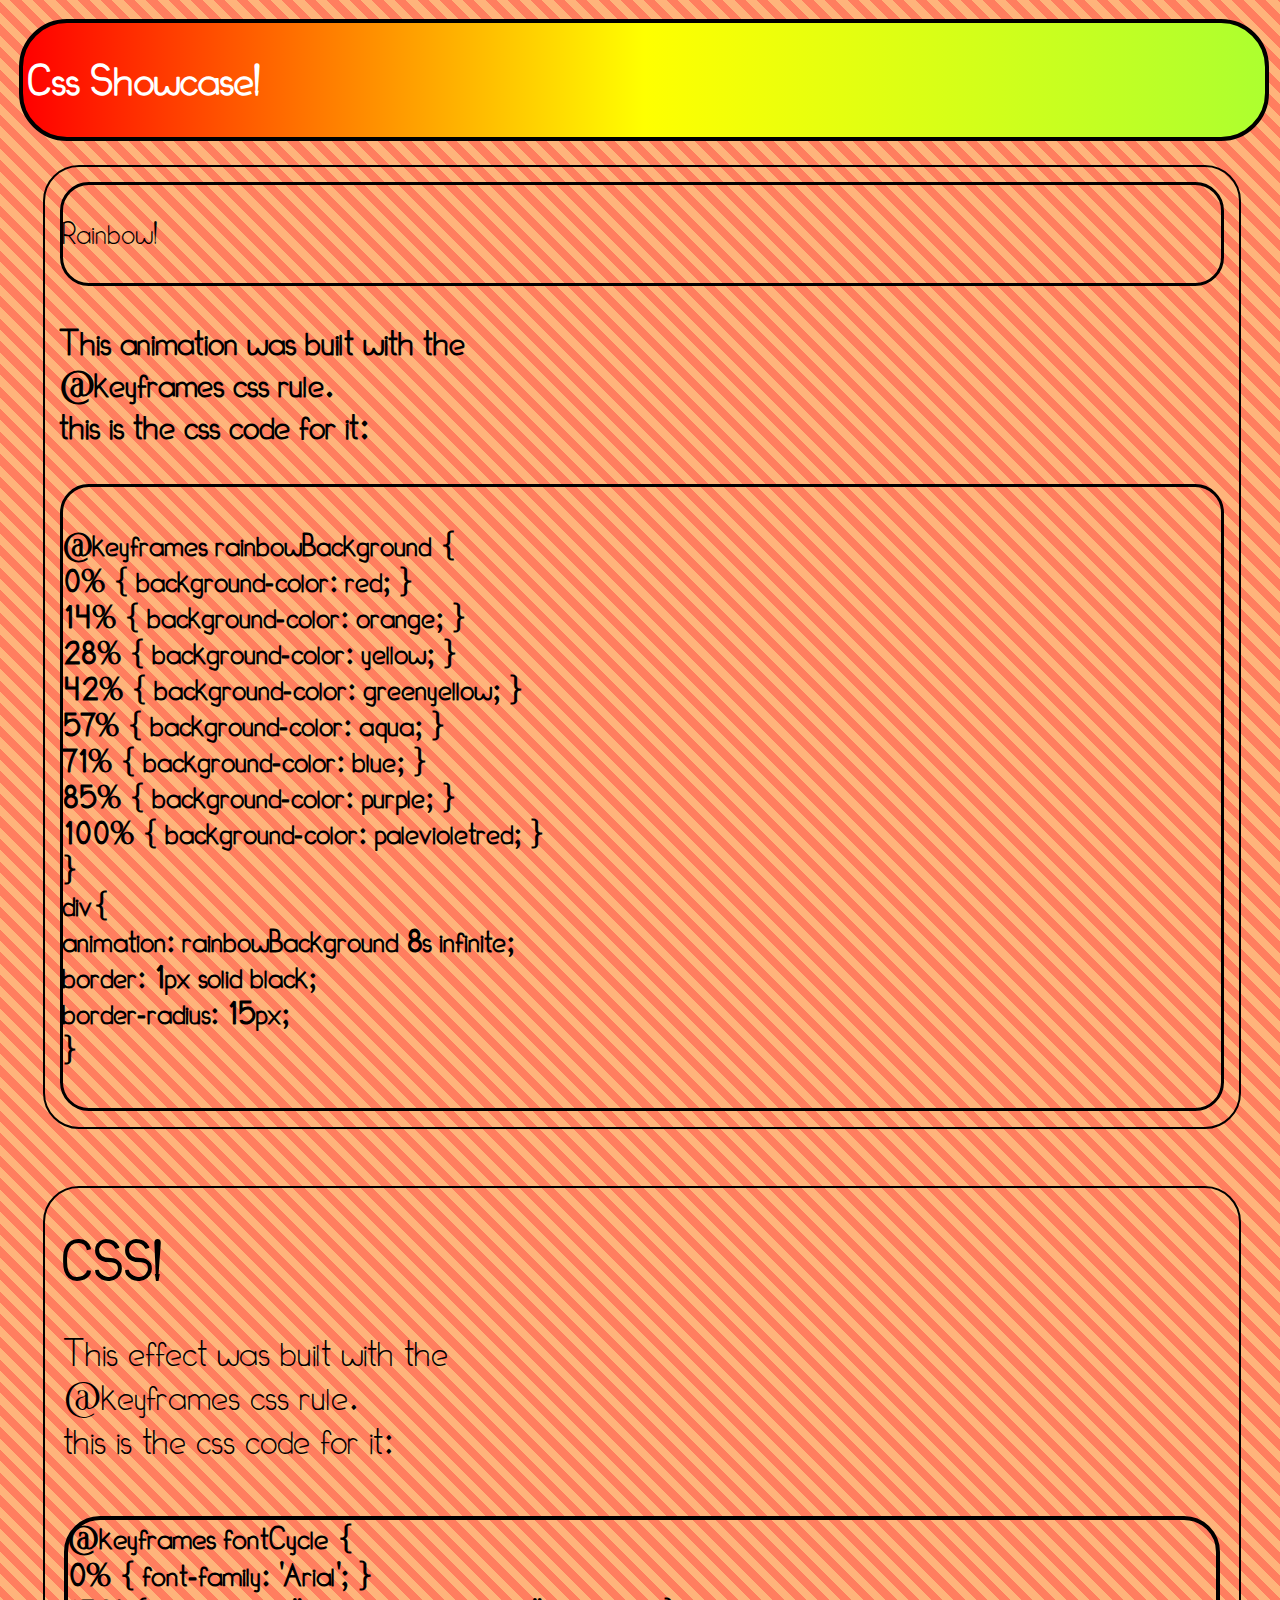
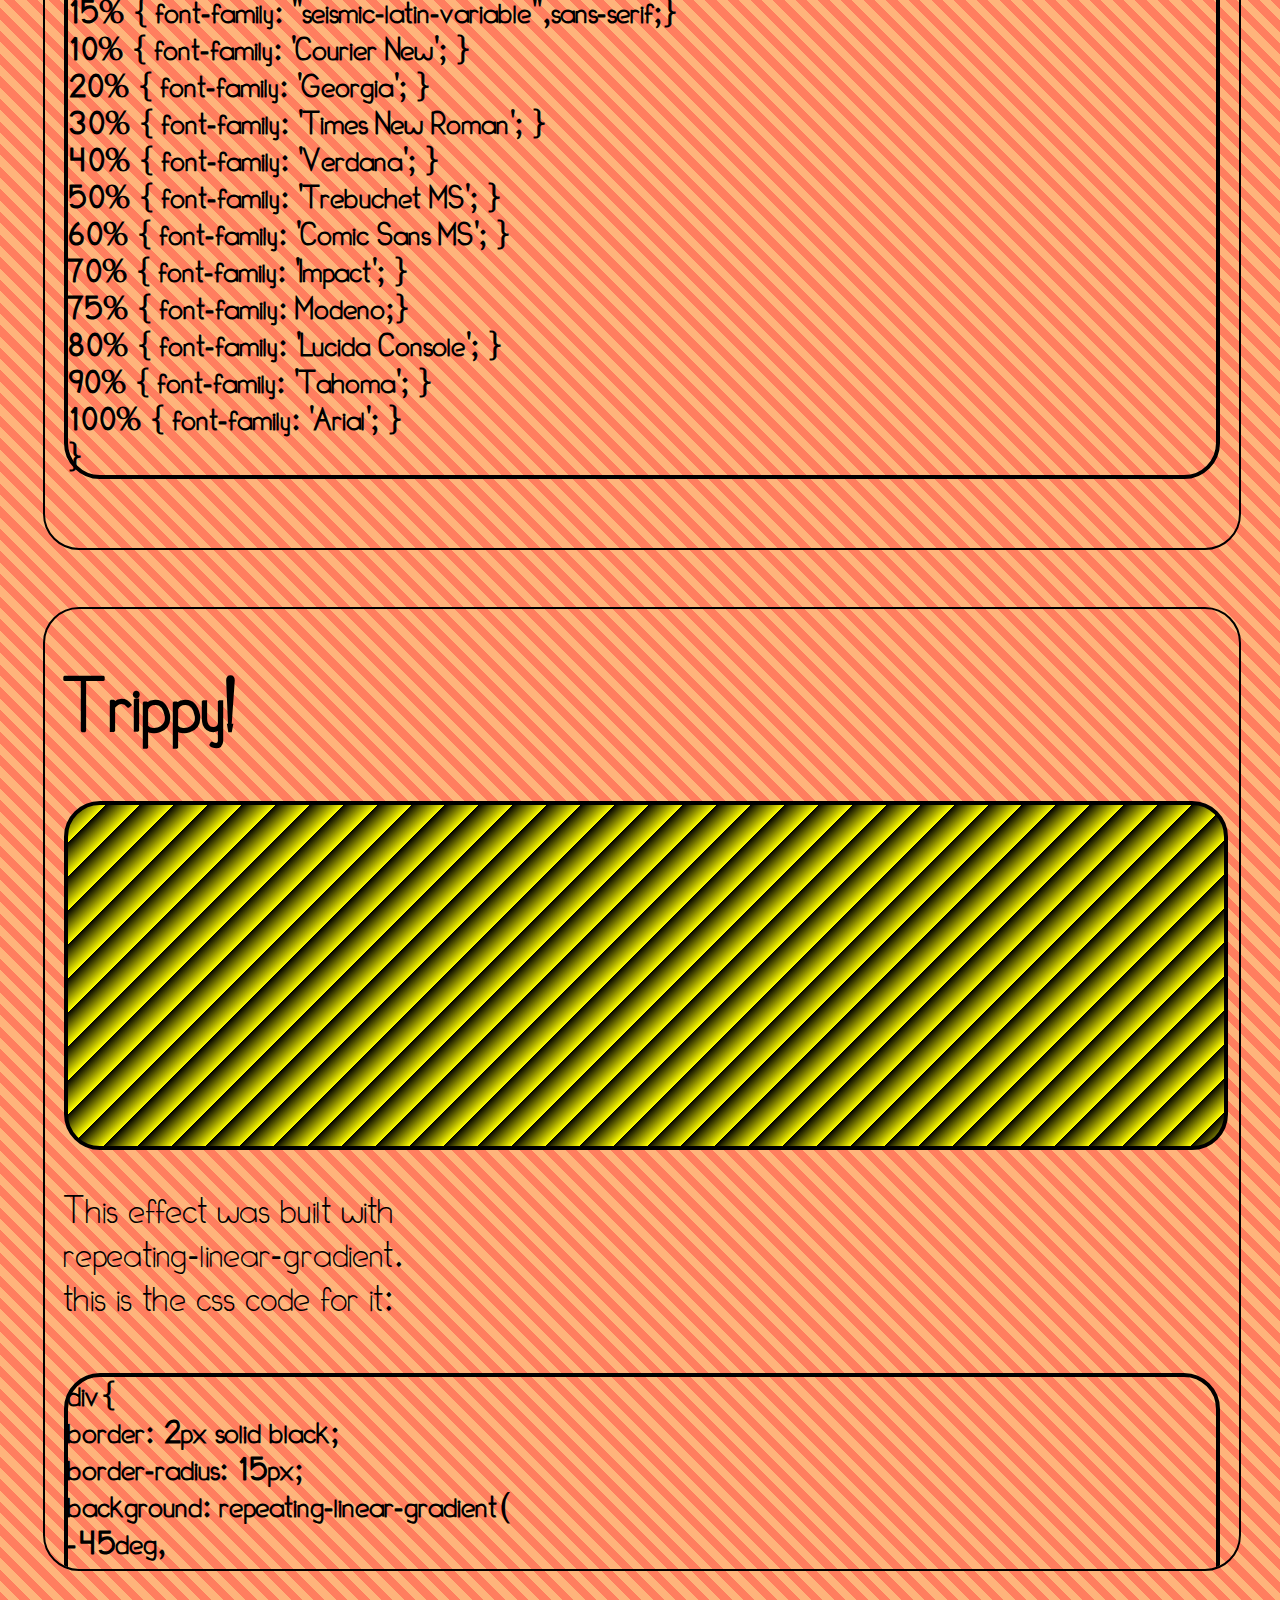
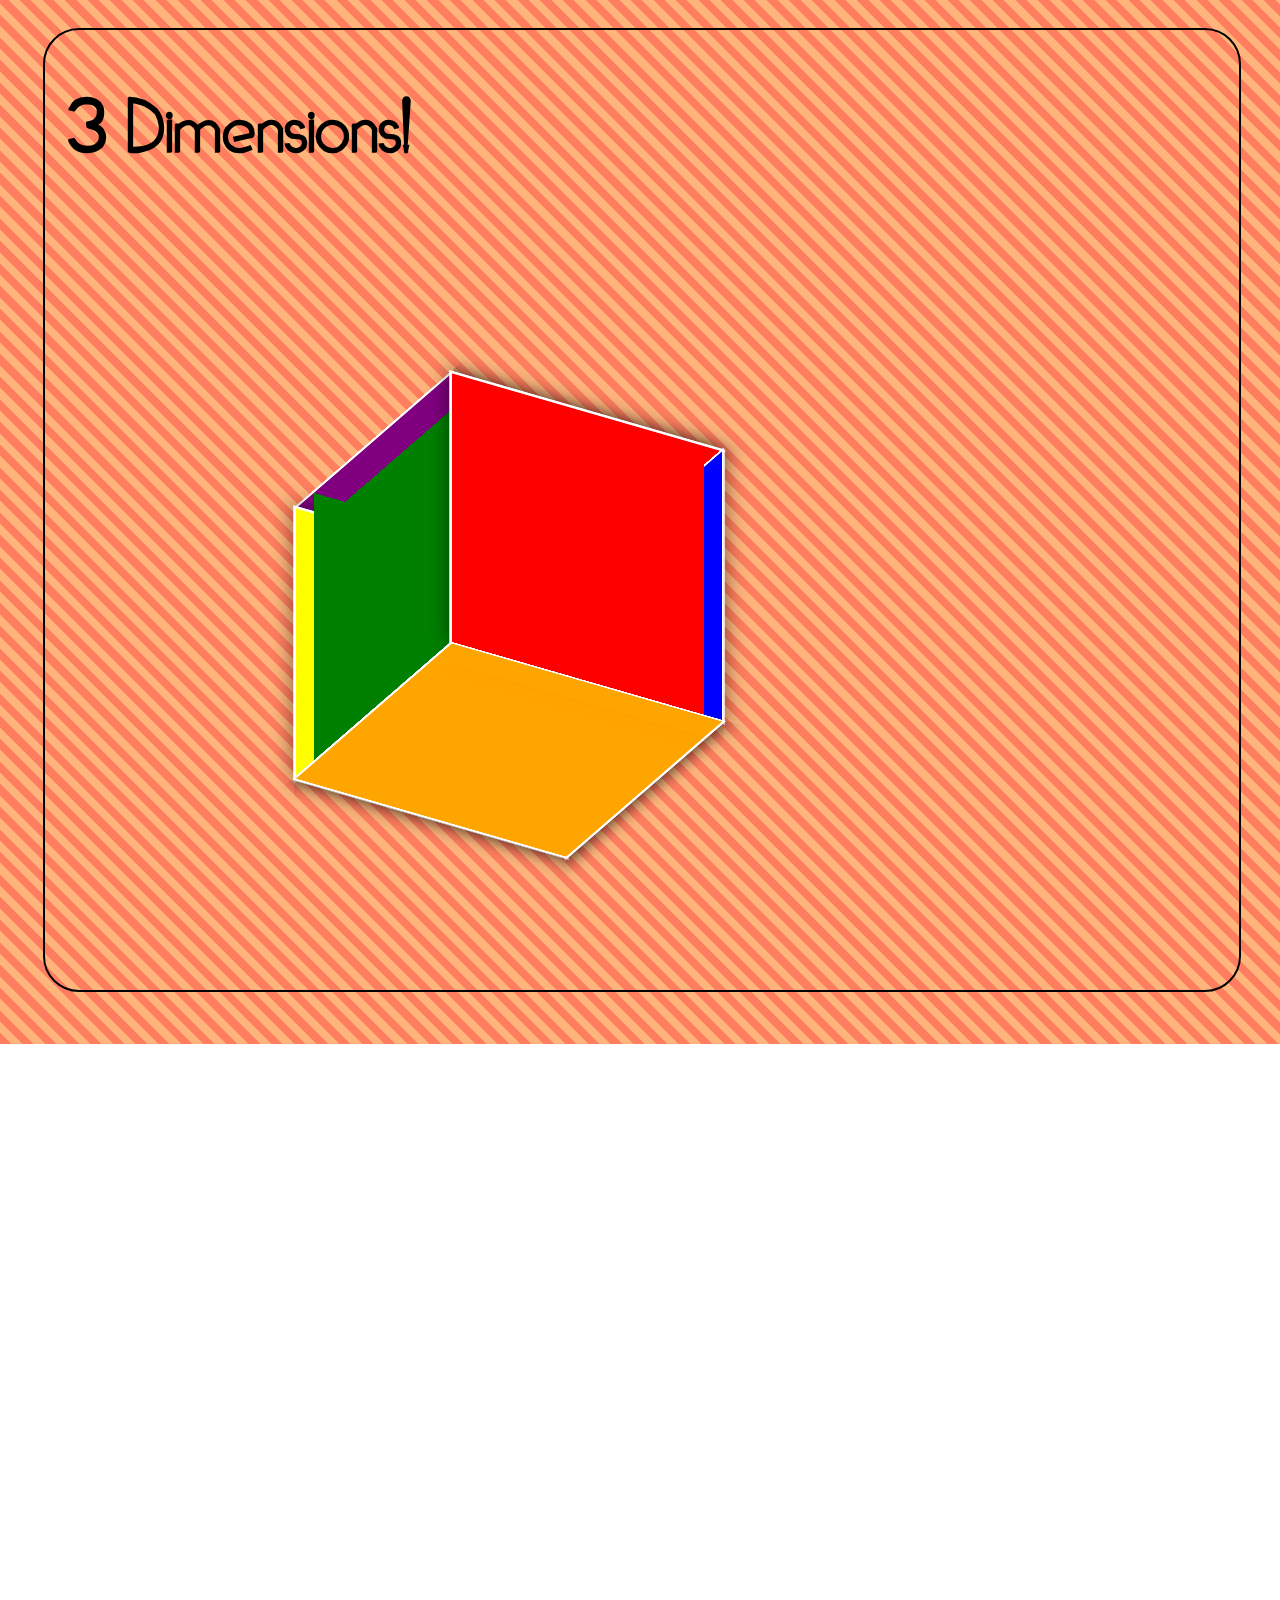
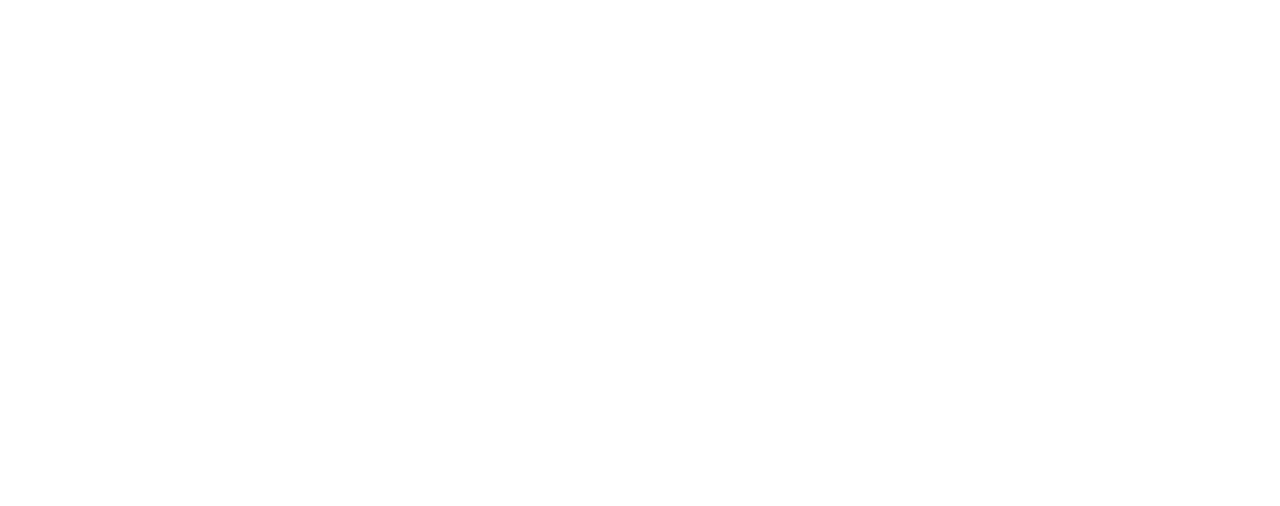
<file: index.html>
<!DOCTYPE html>
<html style="zoom: 80%;" lang="en">
<head>
    <meta charset="UTF-8">
    <meta name="viewport" content="width=device-width, initial-scale=1.0">
    <title>Projekt</title>
    <link rel="stylesheet" href="styles.css">
    <link rel="stylesheet" href="scrollbar.css">
</head>
<body>
    <nav>
        <h3>Css Showcase!</h3>
    </nav>
    <div class="grid-container">
        <div class="grid-item"><iframe src="rainbowanimation.html" frameborder="0"></iframe></div>
        <div class="grid-item"><iframe src="fontCycle.html" frameborder="0"></iframe></div>
        <div class="grid-item"><iframe src="illusionBackground.html" frameborder="0"></iframe></div>
        <div class="grid-item"><iframe src="3dCube.html" frameborder="0"></iframe></div>
      </div>
      
</body>
</html>
</file>
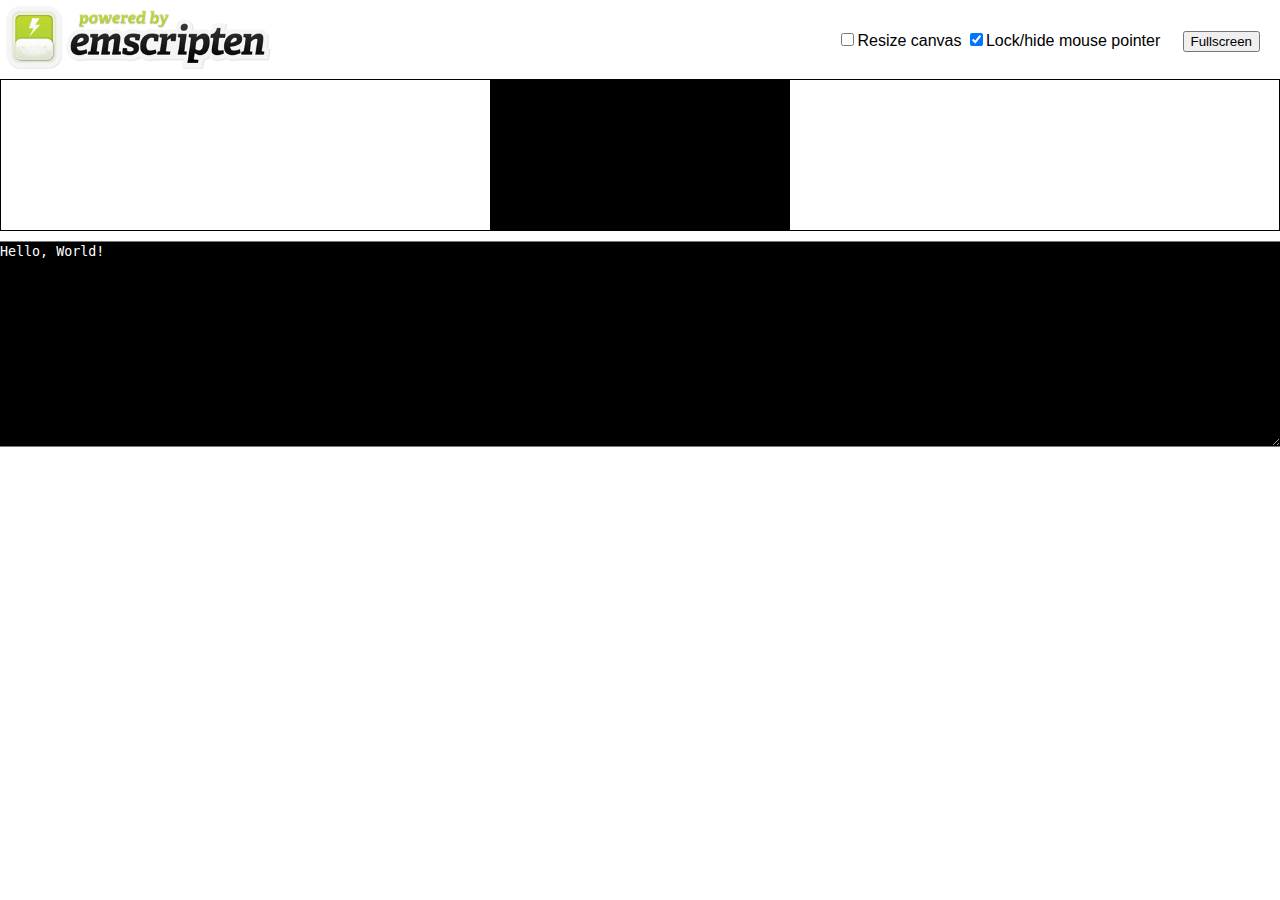
<file: wasm-test/index.html>
<!doctype html>
<html lang="en-us">
  <head>
    <meta charset="utf-8">
    <meta http-equiv="Content-Type" content="text/html; charset=utf-8">
    <title>Emscripten-Generated Code</title>
    <style>body {
  font-family: arial;
  margin: 0;
  padding: none;
}

.emscripten { padding-right: 0; margin-left: auto; margin-right: auto; display: block; }
div.emscripten { text-align: center; }
div.emscripten_border { border: 1px solid black; }
/* the canvas *must not* have any border or padding, or mouse coords will be wrong */
canvas.emscripten { border: 0px none; background-color: black; }

#emscripten_logo {
  display: inline-block;
  margin: 0;
  padding: 6px;
  width: 265px;
}

.spinner {
  height: 30px;
  width: 30px;
  margin: 0;
  margin-top: 20px;
  margin-left: 20px;
  display: inline-block;
  vertical-align: top;

  -webkit-animation: rotation .8s linear infinite;
  -moz-animation: rotation .8s linear infinite;
  -o-animation: rotation .8s linear infinite;
  animation: rotation 0.8s linear infinite;

  border-left: 5px solid rgb(235, 235, 235);
  border-right: 5px solid rgb(235, 235, 235);
  border-bottom: 5px solid rgb(235, 235, 235);
  border-top: 5px solid rgb(120, 120, 120);

  border-radius: 100%;
  background-color: rgb(189, 215, 46);
}

@-webkit-keyframes rotation {
  from {-webkit-transform: rotate(0deg);}
  to {-webkit-transform: rotate(360deg);}
}
@-moz-keyframes rotation {
  from {-moz-transform: rotate(0deg);}
  to {-moz-transform: rotate(360deg);}
}
@-o-keyframes rotation {
  from {-o-transform: rotate(0deg);}
  to {-o-transform: rotate(360deg);}
}
@keyframes rotation {
  from {transform: rotate(0deg);}
  to {transform: rotate(360deg);}
}

#status {
  display: inline-block;
  vertical-align: top;
  margin-top: 30px;
  margin-left: 20px;
  font-weight: bold;
  color: rgb(120, 120, 120);
}

#progress {
  height: 20px;
  width: 300px;
}

#controls {
  display: inline-block;
  float: right;
  vertical-align: top;
  margin-top: 30px;
  margin-right: 20px;
}

#output {
  width: 100%;
  height: 200px;
  margin: 0 auto;
  margin-top: 10px;
  border-left: 0px;
  border-right: 0px;
  padding-left: 0px;
  padding-right: 0px;
  display: block;
  background-color: black;
  color: white;
  font-family: 'Lucida Console', Monaco, monospace;
  outline: none;
}
</style>
  </head>
  <body>
    <a href="http://emscripten.org"><img id="emscripten_logo" src="[data-uri]"></a>

    <div class="spinner" id='spinner'></div>
    <div class="emscripten" id="status">Downloading...</div>

    <span id='controls'>
      <span><input type="checkbox" id="resize">Resize canvas</span>
      <span><input type="checkbox" id="pointerLock" checked>Lock/hide mouse pointer &nbsp;&nbsp;&nbsp;</span>
      <span><input type="button" value="Fullscreen" onclick="Module.requestFullscreen(document.getElementById('pointerLock').checked, 
                                                                                document.getElementById('resize').checked)">
      </span>
    </span>

    <div class="emscripten">
      <progress value="0" max="100" id="progress" hidden=1></progress>
    </div>

    <div class="emscripten_border">
      <canvas class="emscripten" id="canvas" oncontextmenu="event.preventDefault()" tabindex=-1></canvas>
    </div>
    <textarea id="output" rows="8"></textarea>

    <script type='text/javascript'>
      var statusElement = document.getElementById('status');
      var progressElement = document.getElementById('progress');
      var spinnerElement = document.getElementById('spinner');

      var Module = {
        print: (function() {
          var element = document.getElementById('output');
          if (element) element.value = ''; // clear browser cache
          return (...args) => {
            var text = args.join(' ');
            // These replacements are necessary if you render to raw HTML
            //text = text.replace(/&/g, "&amp;");
            //text = text.replace(/</g, "&lt;");
            //text = text.replace(/>/g, "&gt;");
            //text = text.replace('\n', '<br>', 'g');
            console.log(text);
            if (element) {
              element.value += text + "\n";
              element.scrollTop = element.scrollHeight; // focus on bottom
            }
          };
        })(),
        canvas: (() => {
          var canvas = document.getElementById('canvas');

          // As a default initial behavior, pop up an alert when webgl context is lost. To make your
          // application robust, you may want to override this behavior before shipping!
          // See http://www.khronos.org/registry/webgl/specs/latest/1.0/#5.15.2
          canvas.addEventListener("webglcontextlost", (e) => { alert('WebGL context lost. You will need to reload the page.'); e.preventDefault(); }, false);

          return canvas;
        })(),
        setStatus: (text) => {
          if (!Module.setStatus.last) Module.setStatus.last = { time: Date.now(), text: '' };
          if (text === Module.setStatus.last.text) return;
          var m = text.match(/([^(]+)\((\d+(\.\d+)?)\/(\d+)\)/);
          var now = Date.now();
          if (m && now - Module.setStatus.last.time < 30) return; // if this is a progress update, skip it if too soon
          Module.setStatus.last.time = now;
          Module.setStatus.last.text = text;
          if (m) {
            text = m[1];
            progressElement.value = parseInt(m[2])*100;
            progressElement.max = parseInt(m[4])*100;
            progressElement.hidden = false;
            spinnerElement.hidden = false;
          } else {
            progressElement.value = null;
            progressElement.max = null;
            progressElement.hidden = true;
            if (!text) spinnerElement.style.display = 'none';
          }
          statusElement.innerHTML = text;
        },
        totalDependencies: 0,
        monitorRunDependencies: (left) => {
          this.totalDependencies = Math.max(this.totalDependencies, left);
          Module.setStatus(left ? 'Preparing... (' + (this.totalDependencies-left) + '/' + this.totalDependencies + ')' : 'All downloads complete.');
        }
      };
      Module.setStatus('Downloading...');
      window.onerror = (event) => {
        // TODO: do not warn on ok events like simulating an infinite loop or exitStatus
        Module.setStatus('Exception thrown, see JavaScript console');
        spinnerElement.style.display = 'none';
        Module.setStatus = (text) => {
          if (text) console.error('[post-exception status] ' + text);
        };
      };
    </script>
    <script async type="text/javascript">
      // include: shell.js
// The Module object: Our interface to the outside world. We import
// and export values on it. There are various ways Module can be used:
// 1. Not defined. We create it here
// 2. A function parameter, function(moduleArg) => Promise<Module>
// 3. pre-run appended it, var Module = {}; ..generated code..
// 4. External script tag defines var Module.
// We need to check if Module already exists (e.g. case 3 above).
// Substitution will be replaced with actual code on later stage of the build,
// this way Closure Compiler will not mangle it (e.g. case 4. above).
// Note that if you want to run closure, and also to use Module
// after the generated code, you will need to define   var Module = {};
// before the code. Then that object will be used in the code, and you
// can continue to use Module afterwards as well.
var Module = typeof Module != 'undefined' ? Module : {};

// Determine the runtime environment we are in. You can customize this by
// setting the ENVIRONMENT setting at compile time (see settings.js).

// Attempt to auto-detect the environment
var ENVIRONMENT_IS_WEB = typeof window == 'object';
var ENVIRONMENT_IS_WORKER = typeof importScripts == 'function';
// N.b. Electron.js environment is simultaneously a NODE-environment, but
// also a web environment.
var ENVIRONMENT_IS_NODE = typeof process == 'object' && typeof process.versions == 'object' && typeof process.versions.node == 'string';
var ENVIRONMENT_IS_SHELL = !ENVIRONMENT_IS_WEB && !ENVIRONMENT_IS_NODE && !ENVIRONMENT_IS_WORKER;

if (Module['ENVIRONMENT']) {
  throw new Error('Module.ENVIRONMENT has been deprecated. To force the environment, use the ENVIRONMENT compile-time option (for example, -sENVIRONMENT=web or -sENVIRONMENT=node)');
}

if (ENVIRONMENT_IS_NODE) {
  // `require()` is no-op in an ESM module, use `createRequire()` to construct
  // the require()` function.  This is only necessary for multi-environment
  // builds, `-sENVIRONMENT=node` emits a static import declaration instead.
  // TODO: Swap all `require()`'s with `import()`'s?

}

// --pre-jses are emitted after the Module integration code, so that they can
// refer to Module (if they choose; they can also define Module)


// Sometimes an existing Module object exists with properties
// meant to overwrite the default module functionality. Here
// we collect those properties and reapply _after_ we configure
// the current environment's defaults to avoid having to be so
// defensive during initialization.
var moduleOverrides = Object.assign({}, Module);

var arguments_ = [];
var thisProgram = './this.program';
var quit_ = (status, toThrow) => {
  throw toThrow;
};

// `/` should be present at the end if `scriptDirectory` is not empty
var scriptDirectory = '';
function locateFile(path) {
  if (Module['locateFile']) {
    return Module['locateFile'](path, scriptDirectory);
  }
  return scriptDirectory + path;
}

// Hooks that are implemented differently in different runtime environments.
var readAsync, readBinary;

if (ENVIRONMENT_IS_NODE) {
  if (typeof process == 'undefined' || !process.release || process.release.name !== 'node') throw new Error('not compiled for this environment (did you build to HTML and try to run it not on the web, or set ENVIRONMENT to something - like node - and run it someplace else - like on the web?)');

  var nodeVersion = process.versions.node;
  var numericVersion = nodeVersion.split('.').slice(0, 3);
  numericVersion = (numericVersion[0] * 10000) + (numericVersion[1] * 100) + (numericVersion[2].split('-')[0] * 1);
  var minVersion = 160000;
  if (numericVersion < 160000) {
    throw new Error('This emscripten-generated code requires node v16.0.0 (detected v' + nodeVersion + ')');
  }

  // These modules will usually be used on Node.js. Load them eagerly to avoid
  // the complexity of lazy-loading.
  var fs = require('fs');
  var nodePath = require('path');

  scriptDirectory = __dirname + '/';

// include: node_shell_read.js
readBinary = (filename) => {
  // We need to re-wrap `file://` strings to URLs. Normalizing isn't
  // necessary in that case, the path should already be absolute.
  filename = isFileURI(filename) ? new URL(filename) : nodePath.normalize(filename);
  var ret = fs.readFileSync(filename);
  assert(ret.buffer);
  return ret;
};

readAsync = (filename, binary = true) => {
  // See the comment in the `readBinary` function.
  filename = isFileURI(filename) ? new URL(filename) : nodePath.normalize(filename);
  return new Promise((resolve, reject) => {
    fs.readFile(filename, binary ? undefined : 'utf8', (err, data) => {
      if (err) reject(err);
      else resolve(binary ? data.buffer : data);
    });
  });
};
// end include: node_shell_read.js
  if (!Module['thisProgram'] && process.argv.length > 1) {
    thisProgram = process.argv[1].replace(/\\/g, '/');
  }

  arguments_ = process.argv.slice(2);

  if (typeof module != 'undefined') {
    module['exports'] = Module;
  }

  process.on('uncaughtException', (ex) => {
    // suppress ExitStatus exceptions from showing an error
    if (ex !== 'unwind' && !(ex instanceof ExitStatus) && !(ex.context instanceof ExitStatus)) {
      throw ex;
    }
  });

  quit_ = (status, toThrow) => {
    process.exitCode = status;
    throw toThrow;
  };

} else
if (ENVIRONMENT_IS_SHELL) {

  if ((typeof process == 'object' && typeof require === 'function') || typeof window == 'object' || typeof importScripts == 'function') throw new Error('not compiled for this environment (did you build to HTML and try to run it not on the web, or set ENVIRONMENT to something - like node - and run it someplace else - like on the web?)');

} else

// Note that this includes Node.js workers when relevant (pthreads is enabled).
// Node.js workers are detected as a combination of ENVIRONMENT_IS_WORKER and
// ENVIRONMENT_IS_NODE.
if (ENVIRONMENT_IS_WEB || ENVIRONMENT_IS_WORKER) {
  if (ENVIRONMENT_IS_WORKER) { // Check worker, not web, since window could be polyfilled
    scriptDirectory = self.location.href;
  } else if (typeof document != 'undefined' && document.currentScript) { // web
    scriptDirectory = document.currentScript.src;
  }
  // blob urls look like blob:http://site.com/etc/etc and we cannot infer anything from them.
  // otherwise, slice off the final part of the url to find the script directory.
  // if scriptDirectory does not contain a slash, lastIndexOf will return -1,
  // and scriptDirectory will correctly be replaced with an empty string.
  // If scriptDirectory contains a query (starting with ?) or a fragment (starting with #),
  // they are removed because they could contain a slash.
  if (scriptDirectory.startsWith('blob:')) {
    scriptDirectory = '';
  } else {
    scriptDirectory = scriptDirectory.substr(0, scriptDirectory.replace(/[?#].*/, '').lastIndexOf('/')+1);
  }

  if (!(typeof window == 'object' || typeof importScripts == 'function')) throw new Error('not compiled for this environment (did you build to HTML and try to run it not on the web, or set ENVIRONMENT to something - like node - and run it someplace else - like on the web?)');

  {
// include: web_or_worker_shell_read.js
if (ENVIRONMENT_IS_WORKER) {
    readBinary = (url) => {
      var xhr = new XMLHttpRequest();
      xhr.open('GET', url, false);
      xhr.responseType = 'arraybuffer';
      xhr.send(null);
      return new Uint8Array(/** @type{!ArrayBuffer} */(xhr.response));
    };
  }

  readAsync = (url) => {
    // Fetch has some additional restrictions over XHR, like it can't be used on a file:// url.
    // See https://github.com/github/fetch/pull/92#issuecomment-140665932
    // Cordova or Electron apps are typically loaded from a file:// url.
    // So use XHR on webview if URL is a file URL.
    if (isFileURI(url)) {
      return new Promise((reject, resolve) => {
        var xhr = new XMLHttpRequest();
        xhr.open('GET', url, true);
        xhr.responseType = 'arraybuffer';
        xhr.onload = () => {
          if (xhr.status == 200 || (xhr.status == 0 && xhr.response)) { // file URLs can return 0
            resolve(xhr.response);
          }
          reject(xhr.status);
        };
        xhr.onerror = reject;
        xhr.send(null);
      });
    }
    return fetch(url, { credentials: 'same-origin' })
      .then((response) => {
        if (response.ok) {
          return response.arrayBuffer();
        }
        return Promise.reject(new Error(response.status + ' : ' + response.url));
      })
  };
// end include: web_or_worker_shell_read.js
  }
} else
{
  throw new Error('environment detection error');
}

var out = Module['print'] || console.log.bind(console);
var err = Module['printErr'] || console.error.bind(console);

// Merge back in the overrides
Object.assign(Module, moduleOverrides);
// Free the object hierarchy contained in the overrides, this lets the GC
// reclaim data used.
moduleOverrides = null;
checkIncomingModuleAPI();

// Emit code to handle expected values on the Module object. This applies Module.x
// to the proper local x. This has two benefits: first, we only emit it if it is
// expected to arrive, and second, by using a local everywhere else that can be
// minified.

if (Module['arguments']) arguments_ = Module['arguments'];legacyModuleProp('arguments', 'arguments_');

if (Module['thisProgram']) thisProgram = Module['thisProgram'];legacyModuleProp('thisProgram', 'thisProgram');

if (Module['quit']) quit_ = Module['quit'];legacyModuleProp('quit', 'quit_');

// perform assertions in shell.js after we set up out() and err(), as otherwise if an assertion fails it cannot print the message
// Assertions on removed incoming Module JS APIs.
assert(typeof Module['memoryInitializerPrefixURL'] == 'undefined', 'Module.memoryInitializerPrefixURL option was removed, use Module.locateFile instead');
assert(typeof Module['pthreadMainPrefixURL'] == 'undefined', 'Module.pthreadMainPrefixURL option was removed, use Module.locateFile instead');
assert(typeof Module['cdInitializerPrefixURL'] == 'undefined', 'Module.cdInitializerPrefixURL option was removed, use Module.locateFile instead');
assert(typeof Module['filePackagePrefixURL'] == 'undefined', 'Module.filePackagePrefixURL option was removed, use Module.locateFile instead');
assert(typeof Module['read'] == 'undefined', 'Module.read option was removed');
assert(typeof Module['readAsync'] == 'undefined', 'Module.readAsync option was removed (modify readAsync in JS)');
assert(typeof Module['readBinary'] == 'undefined', 'Module.readBinary option was removed (modify readBinary in JS)');
assert(typeof Module['setWindowTitle'] == 'undefined', 'Module.setWindowTitle option was removed (modify emscripten_set_window_title in JS)');
assert(typeof Module['TOTAL_MEMORY'] == 'undefined', 'Module.TOTAL_MEMORY has been renamed Module.INITIAL_MEMORY');
legacyModuleProp('asm', 'wasmExports');
legacyModuleProp('readAsync', 'readAsync');
legacyModuleProp('readBinary', 'readBinary');
legacyModuleProp('setWindowTitle', 'setWindowTitle');
var IDBFS = 'IDBFS is no longer included by default; build with -lidbfs.js';
var PROXYFS = 'PROXYFS is no longer included by default; build with -lproxyfs.js';
var WORKERFS = 'WORKERFS is no longer included by default; build with -lworkerfs.js';
var FETCHFS = 'FETCHFS is no longer included by default; build with -lfetchfs.js';
var ICASEFS = 'ICASEFS is no longer included by default; build with -licasefs.js';
var JSFILEFS = 'JSFILEFS is no longer included by default; build with -ljsfilefs.js';
var OPFS = 'OPFS is no longer included by default; build with -lopfs.js';

var NODEFS = 'NODEFS is no longer included by default; build with -lnodefs.js';

assert(!ENVIRONMENT_IS_SHELL, 'shell environment detected but not enabled at build time.  Add `shell` to `-sENVIRONMENT` to enable.');

// end include: shell.js

// include: preamble.js
// === Preamble library stuff ===

// Documentation for the public APIs defined in this file must be updated in:
//    site/source/docs/api_reference/preamble.js.rst
// A prebuilt local version of the documentation is available at:
//    site/build/text/docs/api_reference/preamble.js.txt
// You can also build docs locally as HTML or other formats in site/
// An online HTML version (which may be of a different version of Emscripten)
//    is up at http://kripken.github.io/emscripten-site/docs/api_reference/preamble.js.html

var wasmBinary; 
if (Module['wasmBinary']) wasmBinary = Module['wasmBinary'];legacyModuleProp('wasmBinary', 'wasmBinary');

if (typeof WebAssembly != 'object') {
  err('no native wasm support detected');
}

// Wasm globals

var wasmMemory;

//========================================
// Runtime essentials
//========================================

// whether we are quitting the application. no code should run after this.
// set in exit() and abort()
var ABORT = false;

// set by exit() and abort().  Passed to 'onExit' handler.
// NOTE: This is also used as the process return code code in shell environments
// but only when noExitRuntime is false.
var EXITSTATUS;

// In STRICT mode, we only define assert() when ASSERTIONS is set.  i.e. we
// don't define it at all in release modes.  This matches the behaviour of
// MINIMAL_RUNTIME.
// TODO(sbc): Make this the default even without STRICT enabled.
/** @type {function(*, string=)} */
function assert(condition, text) {
  if (!condition) {
    abort('Assertion failed' + (text ? ': ' + text : ''));
  }
}

// We used to include malloc/free by default in the past. Show a helpful error in
// builds with assertions.
function _malloc() {
  abort('malloc() called but not included in the build - add `_malloc` to EXPORTED_FUNCTIONS');
}
function _free() {
  // Show a helpful error since we used to include free by default in the past.
  abort('free() called but not included in the build - add `_free` to EXPORTED_FUNCTIONS');
}

// Memory management

var HEAP,
/** @type {!Int8Array} */
  HEAP8,
/** @type {!Uint8Array} */
  HEAPU8,
/** @type {!Int16Array} */
  HEAP16,
/** @type {!Uint16Array} */
  HEAPU16,
/** @type {!Int32Array} */
  HEAP32,
/** @type {!Uint32Array} */
  HEAPU32,
/** @type {!Float32Array} */
  HEAPF32,
/** @type {!Float64Array} */
  HEAPF64;

// include: runtime_shared.js
function updateMemoryViews() {
  var b = wasmMemory.buffer;
  Module['HEAP8'] = HEAP8 = new Int8Array(b);
  Module['HEAP16'] = HEAP16 = new Int16Array(b);
  Module['HEAPU8'] = HEAPU8 = new Uint8Array(b);
  Module['HEAPU16'] = HEAPU16 = new Uint16Array(b);
  Module['HEAP32'] = HEAP32 = new Int32Array(b);
  Module['HEAPU32'] = HEAPU32 = new Uint32Array(b);
  Module['HEAPF32'] = HEAPF32 = new Float32Array(b);
  Module['HEAPF64'] = HEAPF64 = new Float64Array(b);
}
// end include: runtime_shared.js
assert(!Module['STACK_SIZE'], 'STACK_SIZE can no longer be set at runtime.  Use -sSTACK_SIZE at link time')

assert(typeof Int32Array != 'undefined' && typeof Float64Array !== 'undefined' && Int32Array.prototype.subarray != undefined && Int32Array.prototype.set != undefined,
       'JS engine does not provide full typed array support');

// If memory is defined in wasm, the user can't provide it, or set INITIAL_MEMORY
assert(!Module['wasmMemory'], 'Use of `wasmMemory` detected.  Use -sIMPORTED_MEMORY to define wasmMemory externally');
assert(!Module['INITIAL_MEMORY'], 'Detected runtime INITIAL_MEMORY setting.  Use -sIMPORTED_MEMORY to define wasmMemory dynamically');

// include: runtime_stack_check.js
// Initializes the stack cookie. Called at the startup of main and at the startup of each thread in pthreads mode.
function writeStackCookie() {
  var max = _emscripten_stack_get_end();
  assert((max & 3) == 0);
  // If the stack ends at address zero we write our cookies 4 bytes into the
  // stack.  This prevents interference with SAFE_HEAP and ASAN which also
  // monitor writes to address zero.
  if (max == 0) {
    max += 4;
  }
  // The stack grow downwards towards _emscripten_stack_get_end.
  // We write cookies to the final two words in the stack and detect if they are
  // ever overwritten.
  HEAPU32[((max)>>2)] = 0x02135467;
  HEAPU32[(((max)+(4))>>2)] = 0x89BACDFE;
  // Also test the global address 0 for integrity.
  HEAPU32[((0)>>2)] = 1668509029;
}

function checkStackCookie() {
  if (ABORT) return;
  var max = _emscripten_stack_get_end();
  // See writeStackCookie().
  if (max == 0) {
    max += 4;
  }
  var cookie1 = HEAPU32[((max)>>2)];
  var cookie2 = HEAPU32[(((max)+(4))>>2)];
  if (cookie1 != 0x02135467 || cookie2 != 0x89BACDFE) {
    abort(`Stack overflow! Stack cookie has been overwritten at ${ptrToString(max)}, expected hex dwords 0x89BACDFE and 0x2135467, but received ${ptrToString(cookie2)} ${ptrToString(cookie1)}`);
  }
  // Also test the global address 0 for integrity.
  if (HEAPU32[((0)>>2)] != 0x63736d65 /* 'emsc' */) {
    abort('Runtime error: The application has corrupted its heap memory area (address zero)!');
  }
}
// end include: runtime_stack_check.js
// include: runtime_assertions.js
// Endianness check
(function() {
  var h16 = new Int16Array(1);
  var h8 = new Int8Array(h16.buffer);
  h16[0] = 0x6373;
  if (h8[0] !== 0x73 || h8[1] !== 0x63) throw 'Runtime error: expected the system to be little-endian! (Run with -sSUPPORT_BIG_ENDIAN to bypass)';
})();

// end include: runtime_assertions.js
var __ATPRERUN__  = []; // functions called before the runtime is initialized
var __ATINIT__    = []; // functions called during startup
var __ATMAIN__    = []; // functions called when main() is to be run
var __ATEXIT__    = []; // functions called during shutdown
var __ATPOSTRUN__ = []; // functions called after the main() is called

var runtimeInitialized = false;

function preRun() {
  if (Module['preRun']) {
    if (typeof Module['preRun'] == 'function') Module['preRun'] = [Module['preRun']];
    while (Module['preRun'].length) {
      addOnPreRun(Module['preRun'].shift());
    }
  }
  callRuntimeCallbacks(__ATPRERUN__);
}

function initRuntime() {
  assert(!runtimeInitialized);
  runtimeInitialized = true;

  checkStackCookie();

  
  callRuntimeCallbacks(__ATINIT__);
}

function preMain() {
  checkStackCookie();
  
  callRuntimeCallbacks(__ATMAIN__);
}

function postRun() {
  checkStackCookie();

  if (Module['postRun']) {
    if (typeof Module['postRun'] == 'function') Module['postRun'] = [Module['postRun']];
    while (Module['postRun'].length) {
      addOnPostRun(Module['postRun'].shift());
    }
  }

  callRuntimeCallbacks(__ATPOSTRUN__);
}

function addOnPreRun(cb) {
  __ATPRERUN__.unshift(cb);
}

function addOnInit(cb) {
  __ATINIT__.unshift(cb);
}

function addOnPreMain(cb) {
  __ATMAIN__.unshift(cb);
}

function addOnExit(cb) {
}

function addOnPostRun(cb) {
  __ATPOSTRUN__.unshift(cb);
}

// include: runtime_math.js
// https://developer.mozilla.org/en-US/docs/Web/JavaScript/Reference/Global_Objects/Math/imul

// https://developer.mozilla.org/en-US/docs/Web/JavaScript/Reference/Global_Objects/Math/fround

// https://developer.mozilla.org/en-US/docs/Web/JavaScript/Reference/Global_Objects/Math/clz32

// https://developer.mozilla.org/en-US/docs/Web/JavaScript/Reference/Global_Objects/Math/trunc

assert(Math.imul, 'This browser does not support Math.imul(), build with LEGACY_VM_SUPPORT or POLYFILL_OLD_MATH_FUNCTIONS to add in a polyfill');
assert(Math.fround, 'This browser does not support Math.fround(), build with LEGACY_VM_SUPPORT or POLYFILL_OLD_MATH_FUNCTIONS to add in a polyfill');
assert(Math.clz32, 'This browser does not support Math.clz32(), build with LEGACY_VM_SUPPORT or POLYFILL_OLD_MATH_FUNCTIONS to add in a polyfill');
assert(Math.trunc, 'This browser does not support Math.trunc(), build with LEGACY_VM_SUPPORT or POLYFILL_OLD_MATH_FUNCTIONS to add in a polyfill');
// end include: runtime_math.js
// A counter of dependencies for calling run(). If we need to
// do asynchronous work before running, increment this and
// decrement it. Incrementing must happen in a place like
// Module.preRun (used by emcc to add file preloading).
// Note that you can add dependencies in preRun, even though
// it happens right before run - run will be postponed until
// the dependencies are met.
var runDependencies = 0;
var runDependencyWatcher = null;
var dependenciesFulfilled = null; // overridden to take different actions when all run dependencies are fulfilled
var runDependencyTracking = {};

function getUniqueRunDependency(id) {
  var orig = id;
  while (1) {
    if (!runDependencyTracking[id]) return id;
    id = orig + Math.random();
  }
}

function addRunDependency(id) {
  runDependencies++;

  Module['monitorRunDependencies']?.(runDependencies);

  if (id) {
    assert(!runDependencyTracking[id]);
    runDependencyTracking[id] = 1;
    if (runDependencyWatcher === null && typeof setInterval != 'undefined') {
      // Check for missing dependencies every few seconds
      runDependencyWatcher = setInterval(() => {
        if (ABORT) {
          clearInterval(runDependencyWatcher);
          runDependencyWatcher = null;
          return;
        }
        var shown = false;
        for (var dep in runDependencyTracking) {
          if (!shown) {
            shown = true;
            err('still waiting on run dependencies:');
          }
          err(`dependency: ${dep}`);
        }
        if (shown) {
          err('(end of list)');
        }
      }, 10000);
    }
  } else {
    err('warning: run dependency added without ID');
  }
}

function removeRunDependency(id) {
  runDependencies--;

  Module['monitorRunDependencies']?.(runDependencies);

  if (id) {
    assert(runDependencyTracking[id]);
    delete runDependencyTracking[id];
  } else {
    err('warning: run dependency removed without ID');
  }
  if (runDependencies == 0) {
    if (runDependencyWatcher !== null) {
      clearInterval(runDependencyWatcher);
      runDependencyWatcher = null;
    }
    if (dependenciesFulfilled) {
      var callback = dependenciesFulfilled;
      dependenciesFulfilled = null;
      callback(); // can add another dependenciesFulfilled
    }
  }
}

/** @param {string|number=} what */
function abort(what) {
  Module['onAbort']?.(what);

  what = 'Aborted(' + what + ')';
  // TODO(sbc): Should we remove printing and leave it up to whoever
  // catches the exception?
  err(what);

  ABORT = true;
  EXITSTATUS = 1;

  // Use a wasm runtime error, because a JS error might be seen as a foreign
  // exception, which means we'd run destructors on it. We need the error to
  // simply make the program stop.
  // FIXME This approach does not work in Wasm EH because it currently does not assume
  // all RuntimeErrors are from traps; it decides whether a RuntimeError is from
  // a trap or not based on a hidden field within the object. So at the moment
  // we don't have a way of throwing a wasm trap from JS. TODO Make a JS API that
  // allows this in the wasm spec.

  // Suppress closure compiler warning here. Closure compiler's builtin extern
  // definition for WebAssembly.RuntimeError claims it takes no arguments even
  // though it can.
  // TODO(https://github.com/google/closure-compiler/pull/3913): Remove if/when upstream closure gets fixed.
  /** @suppress {checkTypes} */
  var e = new WebAssembly.RuntimeError(what);

  // Throw the error whether or not MODULARIZE is set because abort is used
  // in code paths apart from instantiation where an exception is expected
  // to be thrown when abort is called.
  throw e;
}

// include: memoryprofiler.js
// end include: memoryprofiler.js
// show errors on likely calls to FS when it was not included
var FS = {
  error() {
    abort('Filesystem support (FS) was not included. The problem is that you are using files from JS, but files were not used from C/C++, so filesystem support was not auto-included. You can force-include filesystem support with -sFORCE_FILESYSTEM');
  },
  init() { FS.error() },
  createDataFile() { FS.error() },
  createPreloadedFile() { FS.error() },
  createLazyFile() { FS.error() },
  open() { FS.error() },
  mkdev() { FS.error() },
  registerDevice() { FS.error() },
  analyzePath() { FS.error() },

  ErrnoError() { FS.error() },
};
Module['FS_createDataFile'] = FS.createDataFile;
Module['FS_createPreloadedFile'] = FS.createPreloadedFile;

// include: URIUtils.js
// Prefix of data URIs emitted by SINGLE_FILE and related options.
var dataURIPrefix = 'data:application/octet-stream;base64,';

/**
 * Indicates whether filename is a base64 data URI.
 * @noinline
 */
var isDataURI = (filename) => filename.startsWith(dataURIPrefix);

/**
 * Indicates whether filename is delivered via file protocol (as opposed to http/https)
 * @noinline
 */
var isFileURI = (filename) => filename.startsWith('file://');
// end include: URIUtils.js
function createExportWrapper(name, nargs) {
  return (...args) => {
    assert(runtimeInitialized, `native function \`${name}\` called before runtime initialization`);
    var f = wasmExports[name];
    assert(f, `exported native function \`${name}\` not found`);
    // Only assert for too many arguments. Too few can be valid since the missing arguments will be zero filled.
    assert(args.length <= nargs, `native function \`${name}\` called with ${args.length} args but expects ${nargs}`);
    return f(...args);
  };
}

// include: runtime_exceptions.js
// end include: runtime_exceptions.js
function findWasmBinary() {
    var f = 'c.wasm';
    if (!isDataURI(f)) {
      return locateFile(f);
    }
    return f;
}

var wasmBinaryFile;

function getBinarySync(file) {
  if (file == wasmBinaryFile && wasmBinary) {
    return new Uint8Array(wasmBinary);
  }
  if (readBinary) {
    return readBinary(file);
  }
  throw 'both async and sync fetching of the wasm failed';
}

function getBinaryPromise(binaryFile) {
  // If we don't have the binary yet, load it asynchronously using readAsync.
  if (!wasmBinary
      ) {
    // Fetch the binary using readAsync
    return readAsync(binaryFile).then(
      (response) => new Uint8Array(/** @type{!ArrayBuffer} */(response)),
      // Fall back to getBinarySync if readAsync fails
      () => getBinarySync(binaryFile)
    );
  }

  // Otherwise, getBinarySync should be able to get it synchronously
  return Promise.resolve().then(() => getBinarySync(binaryFile));
}

function instantiateArrayBuffer(binaryFile, imports, receiver) {
  return getBinaryPromise(binaryFile).then((binary) => {
    return WebAssembly.instantiate(binary, imports);
  }).then(receiver, (reason) => {
    err(`failed to asynchronously prepare wasm: ${reason}`);

    // Warn on some common problems.
    if (isFileURI(wasmBinaryFile)) {
      err(`warning: Loading from a file URI (${wasmBinaryFile}) is not supported in most browsers. See https://emscripten.org/docs/getting_started/FAQ.html#how-do-i-run-a-local-webserver-for-testing-why-does-my-program-stall-in-downloading-or-preparing`);
    }
    abort(reason);
  });
}

function instantiateAsync(binary, binaryFile, imports, callback) {
  if (!binary &&
      typeof WebAssembly.instantiateStreaming == 'function' &&
      !isDataURI(binaryFile) &&
      // Don't use streaming for file:// delivered objects in a webview, fetch them synchronously.
      !isFileURI(binaryFile) &&
      // Avoid instantiateStreaming() on Node.js environment for now, as while
      // Node.js v18.1.0 implements it, it does not have a full fetch()
      // implementation yet.
      //
      // Reference:
      //   https://github.com/emscripten-core/emscripten/pull/16917
      !ENVIRONMENT_IS_NODE &&
      typeof fetch == 'function') {
    return fetch(binaryFile, { credentials: 'same-origin' }).then((response) => {
      // Suppress closure warning here since the upstream definition for
      // instantiateStreaming only allows Promise<Repsponse> rather than
      // an actual Response.
      // TODO(https://github.com/google/closure-compiler/pull/3913): Remove if/when upstream closure is fixed.
      /** @suppress {checkTypes} */
      var result = WebAssembly.instantiateStreaming(response, imports);

      return result.then(
        callback,
        function(reason) {
          // We expect the most common failure cause to be a bad MIME type for the binary,
          // in which case falling back to ArrayBuffer instantiation should work.
          err(`wasm streaming compile failed: ${reason}`);
          err('falling back to ArrayBuffer instantiation');
          return instantiateArrayBuffer(binaryFile, imports, callback);
        });
    });
  }
  return instantiateArrayBuffer(binaryFile, imports, callback);
}

function getWasmImports() {
  // prepare imports
  return {
    'env': wasmImports,
    'wasi_snapshot_preview1': wasmImports,
  }
}

// Create the wasm instance.
// Receives the wasm imports, returns the exports.
function createWasm() {
  var info = getWasmImports();
  // Load the wasm module and create an instance of using native support in the JS engine.
  // handle a generated wasm instance, receiving its exports and
  // performing other necessary setup
  /** @param {WebAssembly.Module=} module*/
  function receiveInstance(instance, module) {
    wasmExports = instance.exports;

    

    wasmMemory = wasmExports['memory'];
    
    assert(wasmMemory, 'memory not found in wasm exports');
    updateMemoryViews();

    addOnInit(wasmExports['__wasm_call_ctors']);

    removeRunDependency('wasm-instantiate');
    return wasmExports;
  }
  // wait for the pthread pool (if any)
  addRunDependency('wasm-instantiate');

  // Prefer streaming instantiation if available.
  // Async compilation can be confusing when an error on the page overwrites Module
  // (for example, if the order of elements is wrong, and the one defining Module is
  // later), so we save Module and check it later.
  var trueModule = Module;
  function receiveInstantiationResult(result) {
    // 'result' is a ResultObject object which has both the module and instance.
    // receiveInstance() will swap in the exports (to Module.asm) so they can be called
    assert(Module === trueModule, 'the Module object should not be replaced during async compilation - perhaps the order of HTML elements is wrong?');
    trueModule = null;
    // TODO: Due to Closure regression https://github.com/google/closure-compiler/issues/3193, the above line no longer optimizes out down to the following line.
    // When the regression is fixed, can restore the above PTHREADS-enabled path.
    receiveInstance(result['instance']);
  }

  // User shell pages can write their own Module.instantiateWasm = function(imports, successCallback) callback
  // to manually instantiate the Wasm module themselves. This allows pages to
  // run the instantiation parallel to any other async startup actions they are
  // performing.
  // Also pthreads and wasm workers initialize the wasm instance through this
  // path.
  if (Module['instantiateWasm']) {
    try {
      return Module['instantiateWasm'](info, receiveInstance);
    } catch(e) {
      err(`Module.instantiateWasm callback failed with error: ${e}`);
        return false;
    }
  }

  if (!wasmBinaryFile) wasmBinaryFile = findWasmBinary();

  instantiateAsync(wasmBinary, wasmBinaryFile, info, receiveInstantiationResult);
  return {}; // no exports yet; we'll fill them in later
}

// Globals used by JS i64 conversions (see makeSetValue)
var tempDouble;
var tempI64;

// include: runtime_debug.js
function legacyModuleProp(prop, newName, incoming=true) {
  if (!Object.getOwnPropertyDescriptor(Module, prop)) {
    Object.defineProperty(Module, prop, {
      configurable: true,
      get() {
        let extra = incoming ? ' (the initial value can be provided on Module, but after startup the value is only looked for on a local variable of that name)' : '';
        abort(`\`Module.${prop}\` has been replaced by \`${newName}\`` + extra);

      }
    });
  }
}

function ignoredModuleProp(prop) {
  if (Object.getOwnPropertyDescriptor(Module, prop)) {
    abort(`\`Module.${prop}\` was supplied but \`${prop}\` not included in INCOMING_MODULE_JS_API`);
  }
}

// forcing the filesystem exports a few things by default
function isExportedByForceFilesystem(name) {
  return name === 'FS_createPath' ||
         name === 'FS_createDataFile' ||
         name === 'FS_createPreloadedFile' ||
         name === 'FS_unlink' ||
         name === 'addRunDependency' ||
         // The old FS has some functionality that WasmFS lacks.
         name === 'FS_createLazyFile' ||
         name === 'FS_createDevice' ||
         name === 'removeRunDependency';
}

function missingGlobal(sym, msg) {
  if (typeof globalThis != 'undefined') {
    Object.defineProperty(globalThis, sym, {
      configurable: true,
      get() {
        warnOnce(`\`${sym}\` is not longer defined by emscripten. ${msg}`);
        return undefined;
      }
    });
  }
}

missingGlobal('buffer', 'Please use HEAP8.buffer or wasmMemory.buffer');
missingGlobal('asm', 'Please use wasmExports instead');

function missingLibrarySymbol(sym) {
  if (typeof globalThis != 'undefined' && !Object.getOwnPropertyDescriptor(globalThis, sym)) {
    Object.defineProperty(globalThis, sym, {
      configurable: true,
      get() {
        // Can't `abort()` here because it would break code that does runtime
        // checks.  e.g. `if (typeof SDL === 'undefined')`.
        var msg = `\`${sym}\` is a library symbol and not included by default; add it to your library.js __deps or to DEFAULT_LIBRARY_FUNCS_TO_INCLUDE on the command line`;
        // DEFAULT_LIBRARY_FUNCS_TO_INCLUDE requires the name as it appears in
        // library.js, which means $name for a JS name with no prefix, or name
        // for a JS name like _name.
        var librarySymbol = sym;
        if (!librarySymbol.startsWith('_')) {
          librarySymbol = '$' + sym;
        }
        msg += ` (e.g. -sDEFAULT_LIBRARY_FUNCS_TO_INCLUDE='${librarySymbol}')`;
        if (isExportedByForceFilesystem(sym)) {
          msg += '. Alternatively, forcing filesystem support (-sFORCE_FILESYSTEM) can export this for you';
        }
        warnOnce(msg);
        return undefined;
      }
    });
  }
  // Any symbol that is not included from the JS library is also (by definition)
  // not exported on the Module object.
  unexportedRuntimeSymbol(sym);
}

function unexportedRuntimeSymbol(sym) {
  if (!Object.getOwnPropertyDescriptor(Module, sym)) {
    Object.defineProperty(Module, sym, {
      configurable: true,
      get() {
        var msg = `'${sym}' was not exported. add it to EXPORTED_RUNTIME_METHODS (see the Emscripten FAQ)`;
        if (isExportedByForceFilesystem(sym)) {
          msg += '. Alternatively, forcing filesystem support (-sFORCE_FILESYSTEM) can export this for you';
        }
        abort(msg);
      }
    });
  }
}

// Used by XXXXX_DEBUG settings to output debug messages.
function dbg(...args) {
  // TODO(sbc): Make this configurable somehow.  Its not always convenient for
  // logging to show up as warnings.
  console.warn(...args);
}
// end include: runtime_debug.js
// === Body ===
// end include: preamble.js


  /** @constructor */
  function ExitStatus(status) {
      this.name = 'ExitStatus';
      this.message = `Program terminated with exit(${status})`;
      this.status = status;
    }

  var callRuntimeCallbacks = (callbacks) => {
      while (callbacks.length > 0) {
        // Pass the module as the first argument.
        callbacks.shift()(Module);
      }
    };

  
    /**
     * @param {number} ptr
     * @param {string} type
     */
  function getValue(ptr, type = 'i8') {
    if (type.endsWith('*')) type = '*';
    switch (type) {
      case 'i1': return HEAP8[ptr];
      case 'i8': return HEAP8[ptr];
      case 'i16': return HEAP16[((ptr)>>1)];
      case 'i32': return HEAP32[((ptr)>>2)];
      case 'i64': abort('to do getValue(i64) use WASM_BIGINT');
      case 'float': return HEAPF32[((ptr)>>2)];
      case 'double': return HEAPF64[((ptr)>>3)];
      case '*': return HEAPU32[((ptr)>>2)];
      default: abort(`invalid type for getValue: ${type}`);
    }
  }

  var noExitRuntime = Module['noExitRuntime'] || true;

  var ptrToString = (ptr) => {
      assert(typeof ptr === 'number');
      // With CAN_ADDRESS_2GB or MEMORY64, pointers are already unsigned.
      ptr >>>= 0;
      return '0x' + ptr.toString(16).padStart(8, '0');
    };

  
    /**
     * @param {number} ptr
     * @param {number} value
     * @param {string} type
     */
  function setValue(ptr, value, type = 'i8') {
    if (type.endsWith('*')) type = '*';
    switch (type) {
      case 'i1': HEAP8[ptr] = value; break;
      case 'i8': HEAP8[ptr] = value; break;
      case 'i16': HEAP16[((ptr)>>1)] = value; break;
      case 'i32': HEAP32[((ptr)>>2)] = value; break;
      case 'i64': abort('to do setValue(i64) use WASM_BIGINT');
      case 'float': HEAPF32[((ptr)>>2)] = value; break;
      case 'double': HEAPF64[((ptr)>>3)] = value; break;
      case '*': HEAPU32[((ptr)>>2)] = value; break;
      default: abort(`invalid type for setValue: ${type}`);
    }
  }

  var stackRestore = (val) => __emscripten_stack_restore(val);

  var stackSave = () => _emscripten_stack_get_current();

  var warnOnce = (text) => {
      warnOnce.shown ||= {};
      if (!warnOnce.shown[text]) {
        warnOnce.shown[text] = 1;
        if (ENVIRONMENT_IS_NODE) text = 'warning: ' + text;
        err(text);
      }
    };

  var __emscripten_memcpy_js = (dest, src, num) => HEAPU8.copyWithin(dest, src, src + num);

  var printCharBuffers = [null,[],[]];
  
  var UTF8Decoder = typeof TextDecoder != 'undefined' ? new TextDecoder() : undefined;
  
    /**
     * Given a pointer 'idx' to a null-terminated UTF8-encoded string in the given
     * array that contains uint8 values, returns a copy of that string as a
     * Javascript String object.
     * heapOrArray is either a regular array, or a JavaScript typed array view.
     * @param {number} idx
     * @param {number=} maxBytesToRead
     * @return {string}
     */
  var UTF8ArrayToString = (heapOrArray, idx, maxBytesToRead) => {
      var endIdx = idx + maxBytesToRead;
      var endPtr = idx;
      // TextDecoder needs to know the byte length in advance, it doesn't stop on
      // null terminator by itself.  Also, use the length info to avoid running tiny
      // strings through TextDecoder, since .subarray() allocates garbage.
      // (As a tiny code save trick, compare endPtr against endIdx using a negation,
      // so that undefined means Infinity)
      while (heapOrArray[endPtr] && !(endPtr >= endIdx)) ++endPtr;
  
      if (endPtr - idx > 16 && heapOrArray.buffer && UTF8Decoder) {
        return UTF8Decoder.decode(heapOrArray.subarray(idx, endPtr));
      }
      var str = '';
      // If building with TextDecoder, we have already computed the string length
      // above, so test loop end condition against that
      while (idx < endPtr) {
        // For UTF8 byte structure, see:
        // http://en.wikipedia.org/wiki/UTF-8#Description
        // https://www.ietf.org/rfc/rfc2279.txt
        // https://tools.ietf.org/html/rfc3629
        var u0 = heapOrArray[idx++];
        if (!(u0 & 0x80)) { str += String.fromCharCode(u0); continue; }
        var u1 = heapOrArray[idx++] & 63;
        if ((u0 & 0xE0) == 0xC0) { str += String.fromCharCode(((u0 & 31) << 6) | u1); continue; }
        var u2 = heapOrArray[idx++] & 63;
        if ((u0 & 0xF0) == 0xE0) {
          u0 = ((u0 & 15) << 12) | (u1 << 6) | u2;
        } else {
          if ((u0 & 0xF8) != 0xF0) warnOnce('Invalid UTF-8 leading byte ' + ptrToString(u0) + ' encountered when deserializing a UTF-8 string in wasm memory to a JS string!');
          u0 = ((u0 & 7) << 18) | (u1 << 12) | (u2 << 6) | (heapOrArray[idx++] & 63);
        }
  
        if (u0 < 0x10000) {
          str += String.fromCharCode(u0);
        } else {
          var ch = u0 - 0x10000;
          str += String.fromCharCode(0xD800 | (ch >> 10), 0xDC00 | (ch & 0x3FF));
        }
      }
      return str;
    };
  var printChar = (stream, curr) => {
      var buffer = printCharBuffers[stream];
      assert(buffer);
      if (curr === 0 || curr === 10) {
        (stream === 1 ? out : err)(UTF8ArrayToString(buffer, 0));
        buffer.length = 0;
      } else {
        buffer.push(curr);
      }
    };
  
  var flush_NO_FILESYSTEM = () => {
      // flush anything remaining in the buffers during shutdown
      _fflush(0);
      if (printCharBuffers[1].length) printChar(1, 10);
      if (printCharBuffers[2].length) printChar(2, 10);
    };
  
  
  
    /**
     * Given a pointer 'ptr' to a null-terminated UTF8-encoded string in the
     * emscripten HEAP, returns a copy of that string as a Javascript String object.
     *
     * @param {number} ptr
     * @param {number=} maxBytesToRead - An optional length that specifies the
     *   maximum number of bytes to read. You can omit this parameter to scan the
     *   string until the first 0 byte. If maxBytesToRead is passed, and the string
     *   at [ptr, ptr+maxBytesToReadr[ contains a null byte in the middle, then the
     *   string will cut short at that byte index (i.e. maxBytesToRead will not
     *   produce a string of exact length [ptr, ptr+maxBytesToRead[) N.B. mixing
     *   frequent uses of UTF8ToString() with and without maxBytesToRead may throw
     *   JS JIT optimizations off, so it is worth to consider consistently using one
     * @return {string}
     */
  var UTF8ToString = (ptr, maxBytesToRead) => {
      assert(typeof ptr == 'number', `UTF8ToString expects a number (got ${typeof ptr})`);
      return ptr ? UTF8ArrayToString(HEAPU8, ptr, maxBytesToRead) : '';
    };
  var SYSCALLS = {
  varargs:undefined,
  getStr(ptr) {
        var ret = UTF8ToString(ptr);
        return ret;
      },
  };
  var _fd_write = (fd, iov, iovcnt, pnum) => {
      // hack to support printf in SYSCALLS_REQUIRE_FILESYSTEM=0
      var num = 0;
      for (var i = 0; i < iovcnt; i++) {
        var ptr = HEAPU32[((iov)>>2)];
        var len = HEAPU32[(((iov)+(4))>>2)];
        iov += 8;
        for (var j = 0; j < len; j++) {
          printChar(fd, HEAPU8[ptr+j]);
        }
        num += len;
      }
      HEAPU32[((pnum)>>2)] = num;
      return 0;
    };

  
  var runtimeKeepaliveCounter = 0;
  var keepRuntimeAlive = () => noExitRuntime || runtimeKeepaliveCounter > 0;
  var _proc_exit = (code) => {
      EXITSTATUS = code;
      if (!keepRuntimeAlive()) {
        Module['onExit']?.(code);
        ABORT = true;
      }
      quit_(code, new ExitStatus(code));
    };
  
  /** @param {boolean|number=} implicit */
  var exitJS = (status, implicit) => {
      EXITSTATUS = status;
  
      checkUnflushedContent();
  
      // if exit() was called explicitly, warn the user if the runtime isn't actually being shut down
      if (keepRuntimeAlive() && !implicit) {
        var msg = `program exited (with status: ${status}), but keepRuntimeAlive() is set (counter=${runtimeKeepaliveCounter}) due to an async operation, so halting execution but not exiting the runtime or preventing further async execution (you can use emscripten_force_exit, if you want to force a true shutdown)`;
        err(msg);
      }
  
      _proc_exit(status);
    };

  var handleException = (e) => {
      // Certain exception types we do not treat as errors since they are used for
      // internal control flow.
      // 1. ExitStatus, which is thrown by exit()
      // 2. "unwind", which is thrown by emscripten_unwind_to_js_event_loop() and others
      //    that wish to return to JS event loop.
      if (e instanceof ExitStatus || e == 'unwind') {
        return EXITSTATUS;
      }
      checkStackCookie();
      if (e instanceof WebAssembly.RuntimeError) {
        if (_emscripten_stack_get_current() <= 0) {
          err('Stack overflow detected.  You can try increasing -sSTACK_SIZE (currently set to 65536)');
        }
      }
      quit_(1, e);
    };
function checkIncomingModuleAPI() {
  ignoredModuleProp('fetchSettings');
}
var wasmImports = {
  /** @export */
  _emscripten_memcpy_js: __emscripten_memcpy_js,
  /** @export */
  fd_write: _fd_write
};
var wasmExports = createWasm();
var ___wasm_call_ctors = createExportWrapper('__wasm_call_ctors', 0);
var _main = Module['_main'] = createExportWrapper('main', 2);
var _fflush = createExportWrapper('fflush', 1);
var _strerror = createExportWrapper('strerror', 1);
var _emscripten_stack_init = () => (_emscripten_stack_init = wasmExports['emscripten_stack_init'])();
var _emscripten_stack_get_free = () => (_emscripten_stack_get_free = wasmExports['emscripten_stack_get_free'])();
var _emscripten_stack_get_base = () => (_emscripten_stack_get_base = wasmExports['emscripten_stack_get_base'])();
var _emscripten_stack_get_end = () => (_emscripten_stack_get_end = wasmExports['emscripten_stack_get_end'])();
var __emscripten_stack_restore = (a0) => (__emscripten_stack_restore = wasmExports['_emscripten_stack_restore'])(a0);
var __emscripten_stack_alloc = (a0) => (__emscripten_stack_alloc = wasmExports['_emscripten_stack_alloc'])(a0);
var _emscripten_stack_get_current = () => (_emscripten_stack_get_current = wasmExports['emscripten_stack_get_current'])();
var dynCall_jiji = Module['dynCall_jiji'] = createExportWrapper('dynCall_jiji', 5);


// include: postamble.js
// === Auto-generated postamble setup entry stuff ===

var missingLibrarySymbols = [
  'writeI53ToI64',
  'writeI53ToI64Clamped',
  'writeI53ToI64Signaling',
  'writeI53ToU64Clamped',
  'writeI53ToU64Signaling',
  'readI53FromI64',
  'readI53FromU64',
  'convertI32PairToI53',
  'convertI32PairToI53Checked',
  'convertU32PairToI53',
  'stackAlloc',
  'getTempRet0',
  'setTempRet0',
  'zeroMemory',
  'getHeapMax',
  'abortOnCannotGrowMemory',
  'growMemory',
  'isLeapYear',
  'ydayFromDate',
  'arraySum',
  'addDays',
  'strError',
  'inetPton4',
  'inetNtop4',
  'inetPton6',
  'inetNtop6',
  'readSockaddr',
  'writeSockaddr',
  'initRandomFill',
  'randomFill',
  'emscriptenLog',
  'readEmAsmArgs',
  'jstoi_q',
  'getExecutableName',
  'listenOnce',
  'autoResumeAudioContext',
  'dynCallLegacy',
  'getDynCaller',
  'dynCall',
  'runtimeKeepalivePush',
  'runtimeKeepalivePop',
  'callUserCallback',
  'maybeExit',
  'asmjsMangle',
  'asyncLoad',
  'alignMemory',
  'mmapAlloc',
  'HandleAllocator',
  'getNativeTypeSize',
  'STACK_SIZE',
  'STACK_ALIGN',
  'POINTER_SIZE',
  'ASSERTIONS',
  'getCFunc',
  'ccall',
  'cwrap',
  'uleb128Encode',
  'sigToWasmTypes',
  'generateFuncType',
  'convertJsFunctionToWasm',
  'getEmptyTableSlot',
  'updateTableMap',
  'getFunctionAddress',
  'addFunction',
  'removeFunction',
  'reallyNegative',
  'unSign',
  'strLen',
  'reSign',
  'formatString',
  'stringToUTF8Array',
  'stringToUTF8',
  'lengthBytesUTF8',
  'intArrayFromString',
  'intArrayToString',
  'AsciiToString',
  'stringToAscii',
  'UTF16ToString',
  'stringToUTF16',
  'lengthBytesUTF16',
  'UTF32ToString',
  'stringToUTF32',
  'lengthBytesUTF32',
  'stringToNewUTF8',
  'stringToUTF8OnStack',
  'writeArrayToMemory',
  'registerKeyEventCallback',
  'maybeCStringToJsString',
  'findEventTarget',
  'getBoundingClientRect',
  'fillMouseEventData',
  'registerMouseEventCallback',
  'registerWheelEventCallback',
  'registerUiEventCallback',
  'registerFocusEventCallback',
  'fillDeviceOrientationEventData',
  'registerDeviceOrientationEventCallback',
  'fillDeviceMotionEventData',
  'registerDeviceMotionEventCallback',
  'screenOrientation',
  'fillOrientationChangeEventData',
  'registerOrientationChangeEventCallback',
  'fillFullscreenChangeEventData',
  'registerFullscreenChangeEventCallback',
  'JSEvents_requestFullscreen',
  'JSEvents_resizeCanvasForFullscreen',
  'registerRestoreOldStyle',
  'hideEverythingExceptGivenElement',
  'restoreHiddenElements',
  'setLetterbox',
  'softFullscreenResizeWebGLRenderTarget',
  'doRequestFullscreen',
  'fillPointerlockChangeEventData',
  'registerPointerlockChangeEventCallback',
  'registerPointerlockErrorEventCallback',
  'requestPointerLock',
  'fillVisibilityChangeEventData',
  'registerVisibilityChangeEventCallback',
  'registerTouchEventCallback',
  'fillGamepadEventData',
  'registerGamepadEventCallback',
  'registerBeforeUnloadEventCallback',
  'fillBatteryEventData',
  'battery',
  'registerBatteryEventCallback',
  'setCanvasElementSize',
  'getCanvasElementSize',
  'jsStackTrace',
  'getCallstack',
  'convertPCtoSourceLocation',
  'getEnvStrings',
  'checkWasiClock',
  'wasiRightsToMuslOFlags',
  'wasiOFlagsToMuslOFlags',
  'createDyncallWrapper',
  'safeSetTimeout',
  'setImmediateWrapped',
  'clearImmediateWrapped',
  'polyfillSetImmediate',
  'getPromise',
  'makePromise',
  'idsToPromises',
  'makePromiseCallback',
  'ExceptionInfo',
  'findMatchingCatch',
  'Browser_asyncPrepareDataCounter',
  'setMainLoop',
  'getSocketFromFD',
  'getSocketAddress',
  'FS_createPreloadedFile',
  'FS_modeStringToFlags',
  'FS_getMode',
  'FS_stdin_getChar',
  'FS_unlink',
  'FS_createDataFile',
  'FS_mkdirTree',
  '_setNetworkCallback',
  'heapObjectForWebGLType',
  'toTypedArrayIndex',
  'webgl_enable_ANGLE_instanced_arrays',
  'webgl_enable_OES_vertex_array_object',
  'webgl_enable_WEBGL_draw_buffers',
  'webgl_enable_WEBGL_multi_draw',
  'emscriptenWebGLGet',
  'computeUnpackAlignedImageSize',
  'colorChannelsInGlTextureFormat',
  'emscriptenWebGLGetTexPixelData',
  'emscriptenWebGLGetUniform',
  'webglGetUniformLocation',
  'webglPrepareUniformLocationsBeforeFirstUse',
  'webglGetLeftBracePos',
  'emscriptenWebGLGetVertexAttrib',
  '__glGetActiveAttribOrUniform',
  'writeGLArray',
  'registerWebGlEventCallback',
  'runAndAbortIfError',
  'ALLOC_NORMAL',
  'ALLOC_STACK',
  'allocate',
  'writeStringToMemory',
  'writeAsciiToMemory',
  'setErrNo',
  'demangle',
  'stackTrace',
];
missingLibrarySymbols.forEach(missingLibrarySymbol)

var unexportedSymbols = [
  'run',
  'addOnPreRun',
  'addOnInit',
  'addOnPreMain',
  'addOnExit',
  'addOnPostRun',
  'addRunDependency',
  'removeRunDependency',
  'out',
  'err',
  'callMain',
  'abort',
  'wasmMemory',
  'wasmExports',
  'writeStackCookie',
  'checkStackCookie',
  'stackSave',
  'stackRestore',
  'ptrToString',
  'exitJS',
  'ENV',
  'MONTH_DAYS_REGULAR',
  'MONTH_DAYS_LEAP',
  'MONTH_DAYS_REGULAR_CUMULATIVE',
  'MONTH_DAYS_LEAP_CUMULATIVE',
  'ERRNO_CODES',
  'DNS',
  'Protocols',
  'Sockets',
  'timers',
  'warnOnce',
  'readEmAsmArgsArray',
  'jstoi_s',
  'handleException',
  'keepRuntimeAlive',
  'wasmTable',
  'noExitRuntime',
  'freeTableIndexes',
  'functionsInTableMap',
  'setValue',
  'getValue',
  'PATH',
  'PATH_FS',
  'UTF8Decoder',
  'UTF8ArrayToString',
  'UTF8ToString',
  'UTF16Decoder',
  'JSEvents',
  'specialHTMLTargets',
  'findCanvasEventTarget',
  'currentFullscreenStrategy',
  'restoreOldWindowedStyle',
  'UNWIND_CACHE',
  'ExitStatus',
  'flush_NO_FILESYSTEM',
  'promiseMap',
  'uncaughtExceptionCount',
  'exceptionLast',
  'exceptionCaught',
  'Browser',
  'getPreloadedImageData__data',
  'wget',
  'SYSCALLS',
  'preloadPlugins',
  'FS_stdin_getChar_buffer',
  'FS_createPath',
  'FS_createDevice',
  'FS_readFile',
  'FS',
  'FS_createLazyFile',
  'MEMFS',
  'TTY',
  'PIPEFS',
  'SOCKFS',
  'tempFixedLengthArray',
  'miniTempWebGLFloatBuffers',
  'miniTempWebGLIntBuffers',
  'GL',
  'AL',
  'GLUT',
  'EGL',
  'GLEW',
  'IDBStore',
  'SDL',
  'SDL_gfx',
  'allocateUTF8',
  'allocateUTF8OnStack',
  'print',
  'printErr',
];
unexportedSymbols.forEach(unexportedRuntimeSymbol);



var calledRun;

dependenciesFulfilled = function runCaller() {
  // If run has never been called, and we should call run (INVOKE_RUN is true, and Module.noInitialRun is not false)
  if (!calledRun) run();
  if (!calledRun) dependenciesFulfilled = runCaller; // try this again later, after new deps are fulfilled
};

function callMain() {
  assert(runDependencies == 0, 'cannot call main when async dependencies remain! (listen on Module["onRuntimeInitialized"])');
  assert(__ATPRERUN__.length == 0, 'cannot call main when preRun functions remain to be called');

  var entryFunction = _main;

  var argc = 0;
  var argv = 0;

  try {

    var ret = entryFunction(argc, argv);

    // if we're not running an evented main loop, it's time to exit
    exitJS(ret, /* implicit = */ true);
    return ret;
  }
  catch (e) {
    return handleException(e);
  }
}

function stackCheckInit() {
  // This is normally called automatically during __wasm_call_ctors but need to
  // get these values before even running any of the ctors so we call it redundantly
  // here.
  _emscripten_stack_init();
  // TODO(sbc): Move writeStackCookie to native to to avoid this.
  writeStackCookie();
}

function run() {

  if (runDependencies > 0) {
    return;
  }

    stackCheckInit();

  preRun();

  // a preRun added a dependency, run will be called later
  if (runDependencies > 0) {
    return;
  }

  function doRun() {
    // run may have just been called through dependencies being fulfilled just in this very frame,
    // or while the async setStatus time below was happening
    if (calledRun) return;
    calledRun = true;
    Module['calledRun'] = true;

    if (ABORT) return;

    initRuntime();

    preMain();

    Module['onRuntimeInitialized']?.();

    if (shouldRunNow) callMain();

    postRun();
  }

  if (Module['setStatus']) {
    Module['setStatus']('Running...');
    setTimeout(function() {
      setTimeout(function() {
        Module['setStatus']('');
      }, 1);
      doRun();
    }, 1);
  } else
  {
    doRun();
  }
  checkStackCookie();
}

function checkUnflushedContent() {
  // Compiler settings do not allow exiting the runtime, so flushing
  // the streams is not possible. but in ASSERTIONS mode we check
  // if there was something to flush, and if so tell the user they
  // should request that the runtime be exitable.
  // Normally we would not even include flush() at all, but in ASSERTIONS
  // builds we do so just for this check, and here we see if there is any
  // content to flush, that is, we check if there would have been
  // something a non-ASSERTIONS build would have not seen.
  // How we flush the streams depends on whether we are in SYSCALLS_REQUIRE_FILESYSTEM=0
  // mode (which has its own special function for this; otherwise, all
  // the code is inside libc)
  var oldOut = out;
  var oldErr = err;
  var has = false;
  out = err = (x) => {
    has = true;
  }
  try { // it doesn't matter if it fails
    flush_NO_FILESYSTEM();
  } catch(e) {}
  out = oldOut;
  err = oldErr;
  if (has) {
    warnOnce('stdio streams had content in them that was not flushed. you should set EXIT_RUNTIME to 1 (see the Emscripten FAQ), or make sure to emit a newline when you printf etc.');
    warnOnce('(this may also be due to not including full filesystem support - try building with -sFORCE_FILESYSTEM)');
  }
}

if (Module['preInit']) {
  if (typeof Module['preInit'] == 'function') Module['preInit'] = [Module['preInit']];
  while (Module['preInit'].length > 0) {
    Module['preInit'].pop()();
  }
}

// shouldRunNow refers to calling main(), not run().
var shouldRunNow = true;

if (Module['noInitialRun']) shouldRunNow = false;

run();

// end include: postamble.js


    </script>
  </body>
</html>
</file>
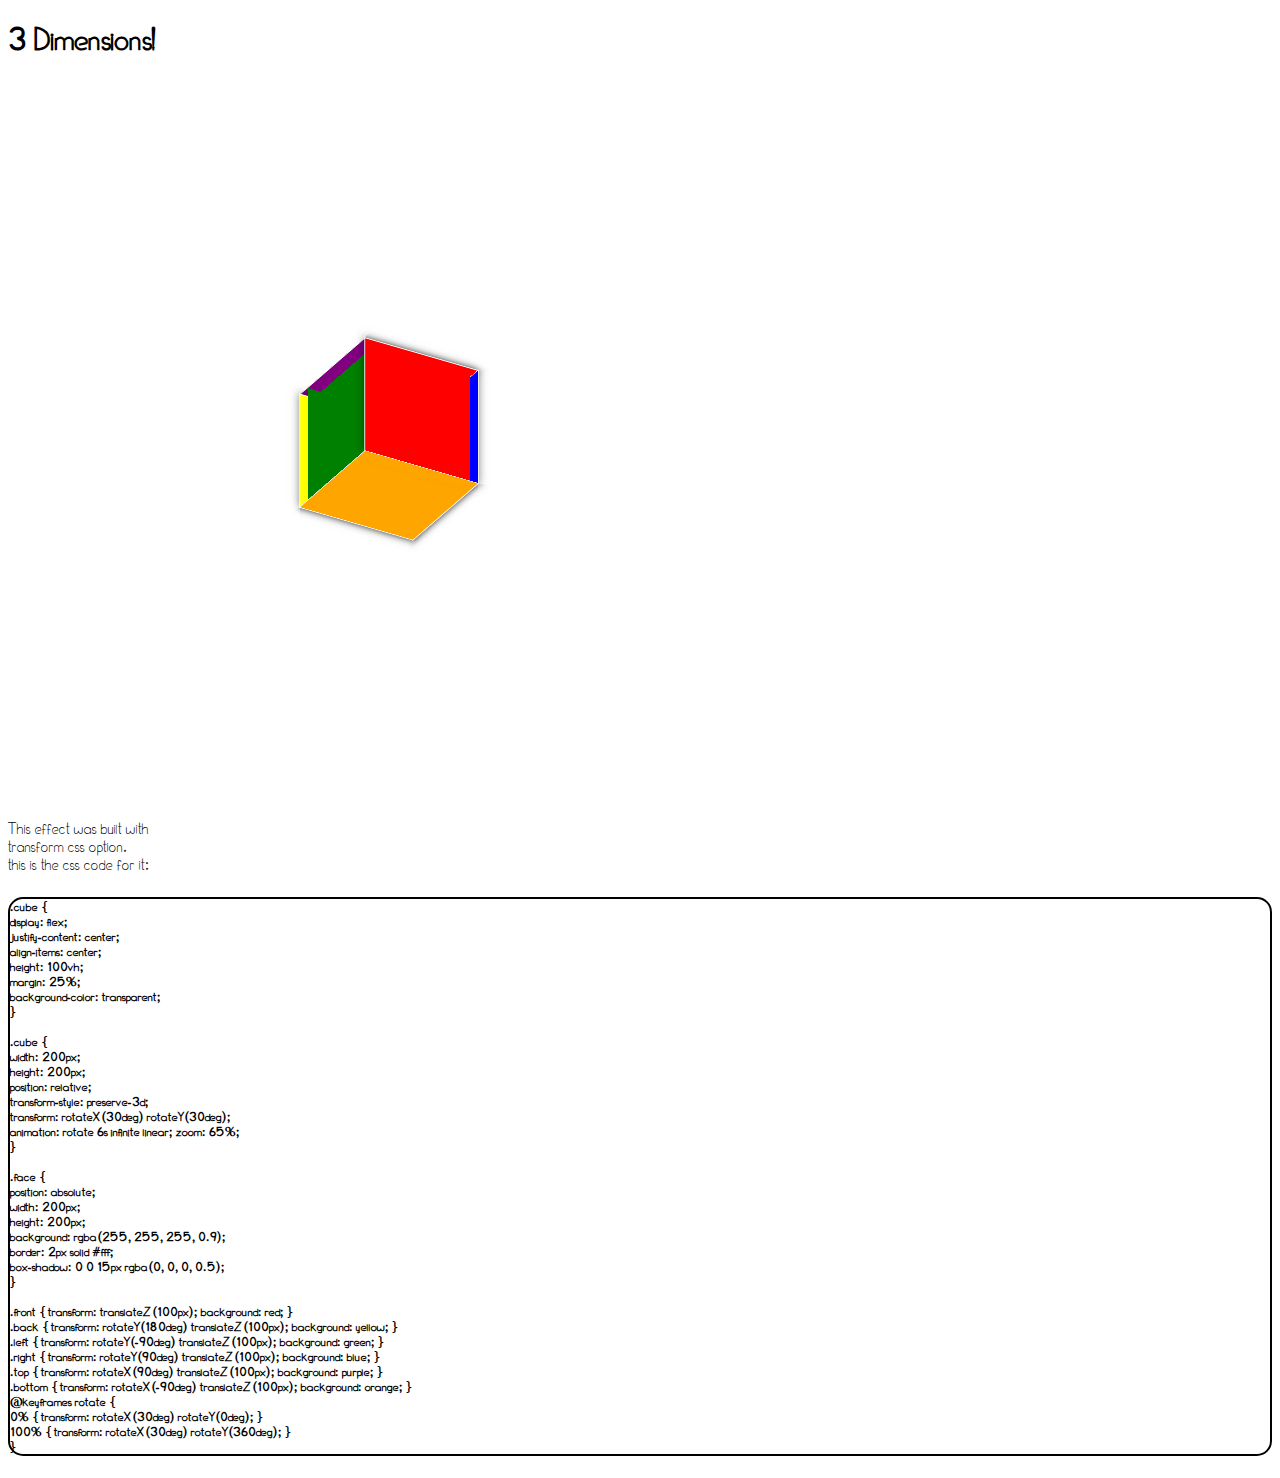
<file: 3dCube.html>
<!DOCTYPE html>
<html lang="en">
<head>
    <meta charset="UTF-8">
    <meta name="viewport" content="width=device-width, initial-scale=1.0">
    <title>3D Rotating Cube</title>
    <link rel="stylesheet" href="fontModeno.css">
    <style>
        .cube {
            display: flex;
            justify-content: center;
            align-items: center;
            height: 100vh;
            margin: 25%;
            background-color: transparent;
        }

        .cube {
            width: 200px;
            height: 200px;
            position: relative;
            transform-style: preserve-3d;
            transform: rotateX(30deg) rotateY(30deg);
            animation: rotate 6s infinite linear;
            zoom: 65%;
        }

        .face {
            position: absolute;
            width: 200px;
            height: 200px;
            background: rgba(255, 255, 255, 0.9);
            border: 2px solid #fff;
            box-shadow: 0 0 15px rgba(0, 0, 0, 0.5);
        }

        .front  { transform: translateZ(100px); background: red; }
        .back   { transform: rotateY(180deg) translateZ(100px); background: yellow; }
        .left   { transform: rotateY(-90deg) translateZ(100px); background: green; }
        .right  { transform: rotateY(90deg) translateZ(100px); background: blue; }
        .top    { transform: rotateX(90deg) translateZ(100px); background: purple; }
        .bottom { transform: rotateX(-90deg) translateZ(100px); background: orange; }

        @keyframes rotate {
            0%   { transform: rotateX(30deg) rotateY(0deg); }
            100% { transform: rotateX(30deg) rotateY(360deg); }
        }

        h5{
            border: 2px solid black;
            border-radius: 15px;
        }
    </style>
</head>
<body>
    <h1>3 Dimensions!</h1>
    <div class="cube">
        <div class="face front"></div>
        <div class="face back"></div>
        <div class="face left"></div>
        <div class="face right"></div>
        <div class="face top"></div>
        <div class="face bottom"></div>
    </div>
    <p>This effect was built with<br>
        transform css option.<br>
        this is the css code for it:<br></p>
    <h5>
        .cube {<br>
            display: flex;<br>
            justify-content: center;<br>
            align-items: center;<br>
            height: 100vh;<br>
            margin: 25%;<br>
            background-color: transparent;<br>
        }<br>
        <br>
        .cube {<br>
            width: 200px;<br>
            height: 200px;<br>
            position: relative;<br>
            transform-style: preserve-3d;<br>
            transform: rotateX(30deg) rotateY(30deg);<br>
            animation: rotate 6s infinite linear;
            zoom: 65%;<br>
        }<br>
        <br>
        .face {<br>
            position: absolute;<br>
            width: 200px;<br>
            height: 200px;<br>
            background: rgba(255, 255, 255, 0.9);<br>
            border: 2px solid #fff;<br>
            box-shadow: 0 0 15px rgba(0, 0, 0, 0.5);<br>
        }<br>
        <br>
        .front  { transform: translateZ(100px); background: red; }<br>
        .back   { transform: rotateY(180deg) translateZ(100px); background: yellow; }<br>
        .left   { transform: rotateY(-90deg) translateZ(100px); background: green; }<br>
        .right  { transform: rotateY(90deg) translateZ(100px); background: blue; }<br>
        .top    { transform: rotateX(90deg) translateZ(100px); background: purple; }<br>
        .bottom { transform: rotateX(-90deg) translateZ(100px); background: orange; }
        <br>
        @keyframes rotate {<br>
            0%   { transform: rotateX(30deg) rotateY(0deg); }<br>
            100% { transform: rotateX(30deg) rotateY(360deg); }<br>
        }
    </h5>
</body>
</html>
</file>
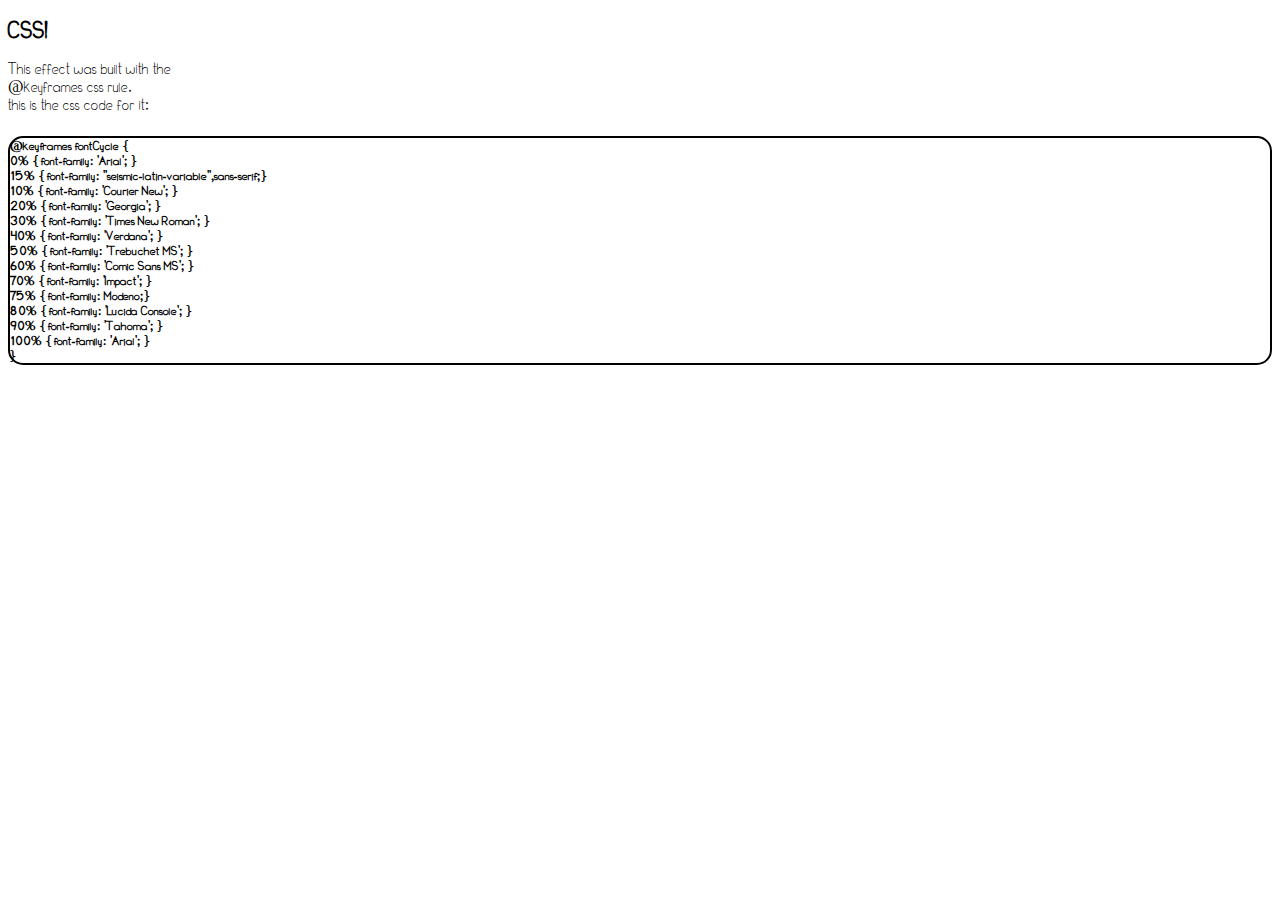
<file: fontCycle.html>
<!DOCTYPE html>
<html lang="en">
<head>
    <meta charset="UTF-8">
    <meta name="viewport" content="width=device-width, initial-scale=1.0">
    <title>Font Cycle</title>
    <link rel="stylesheet" href="fontModeno.css">

    <style>

        @keyframes fontCycle {
    0% { font-family: 'Arial'; }
    15% { font-family: "seismic-latin-variable",sans-serif;}
    10% { font-family: 'Courier New'; }
    20% { font-family: 'Georgia'; }
    30% { font-family: 'Times New Roman'; }
    40% { font-family: 'Verdana'; }
    50% { font-family: 'Trebuchet MS'; }
    60% { font-family: 'Comic Sans MS'; }
    70% { font-family: 'Impact'; }
    75% { font-family: Modeno;}
    80% { font-family: 'Lucida Console'; }
    90% { font-family: 'Tahoma'; }
    100% { font-family: 'Arial'; }
}

h1 {
    font-size: 24px;
    animation: fontCycle 4s linear infinite;
}

h5{
    border: 2px solid black;
    border-radius: 15px;
}

    </style>
</head>
<body>
    <h1>CSS!</h1>
    <p>This effect was built with the<br>
        @keyframes css rule.<br>
        this is the css code for it:<br></p>
    <h5>
        @keyframes fontCycle {<br>
            0% { font-family: 'Arial'; }<br>
            15% { font-family: "seismic-latin-variable",sans-serif;}<br>
            10% { font-family: 'Courier New'; }<br>
            20% { font-family: 'Georgia'; }<br>
            30% { font-family: 'Times New Roman'; }<br>
            40% { font-family: 'Verdana'; }<br>
            50% { font-family: 'Trebuchet MS'; }<br>
            60% { font-family: 'Comic Sans MS'; }<br>
            70% { font-family: 'Impact'; }<br>
            75% { font-family: Modeno;}<br>
            80% { font-family: 'Lucida Console'; }<br>
            90% { font-family: 'Tahoma'; }<br>
            100% { font-family: 'Arial'; }<br>
        }
    </h5>
</body>
</html>
</file>
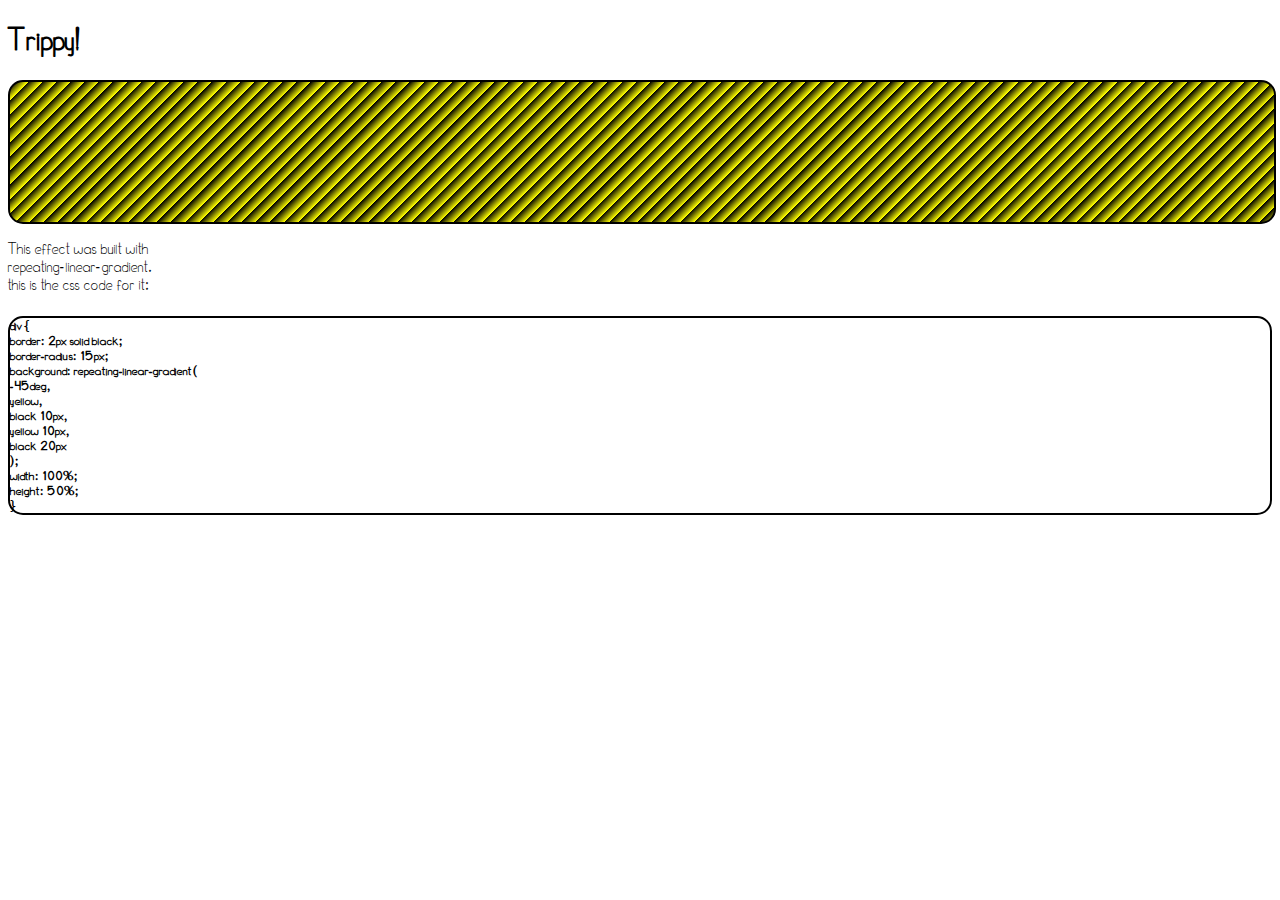
<file: illusionBackground.html>
<!DOCTYPE html>
<html lang="en">
<head>
    <meta charset="UTF-8">
    <meta name="viewport" content="width=device-width, initial-scale=1.0">
    <title>Illusion Background</title>
    <link rel="stylesheet" href="fontModeno.css">
    <style>
        div{
            border: 2px solid black;
    border-radius: 15px;
    background: repeating-linear-gradient(
            -45deg,
            yellow,
            black 10px,
            yellow 10px,
            black 20px
        );
        width: 100%;
        height: 50%;
        }

        h5{
            border: 2px solid black;
    border-radius: 15px;
        }
    </style>
</head>
<body>
    <h1>Trippy!</h1>
    <div><p> <br><br><br><br><br><br></p></div>
    <p>This effect was built with<br>
        repeating-linear-gradient.<br>
        this is the css code for it:<br></p>
    <h5>
        div{<br>
            border: 2px solid black;<br>
    border-radius: 15px;<br>
    background: repeating-linear-gradient(<br>
            -45deg,<br>
            yellow,<br>
            black 10px,<br>
            yellow 10px,<br>
            black 20px<br>
        );<br>
        width: 100%;<br>
        height: 50%;<br>
        }
    </h5>
</body>
</html>
</file>
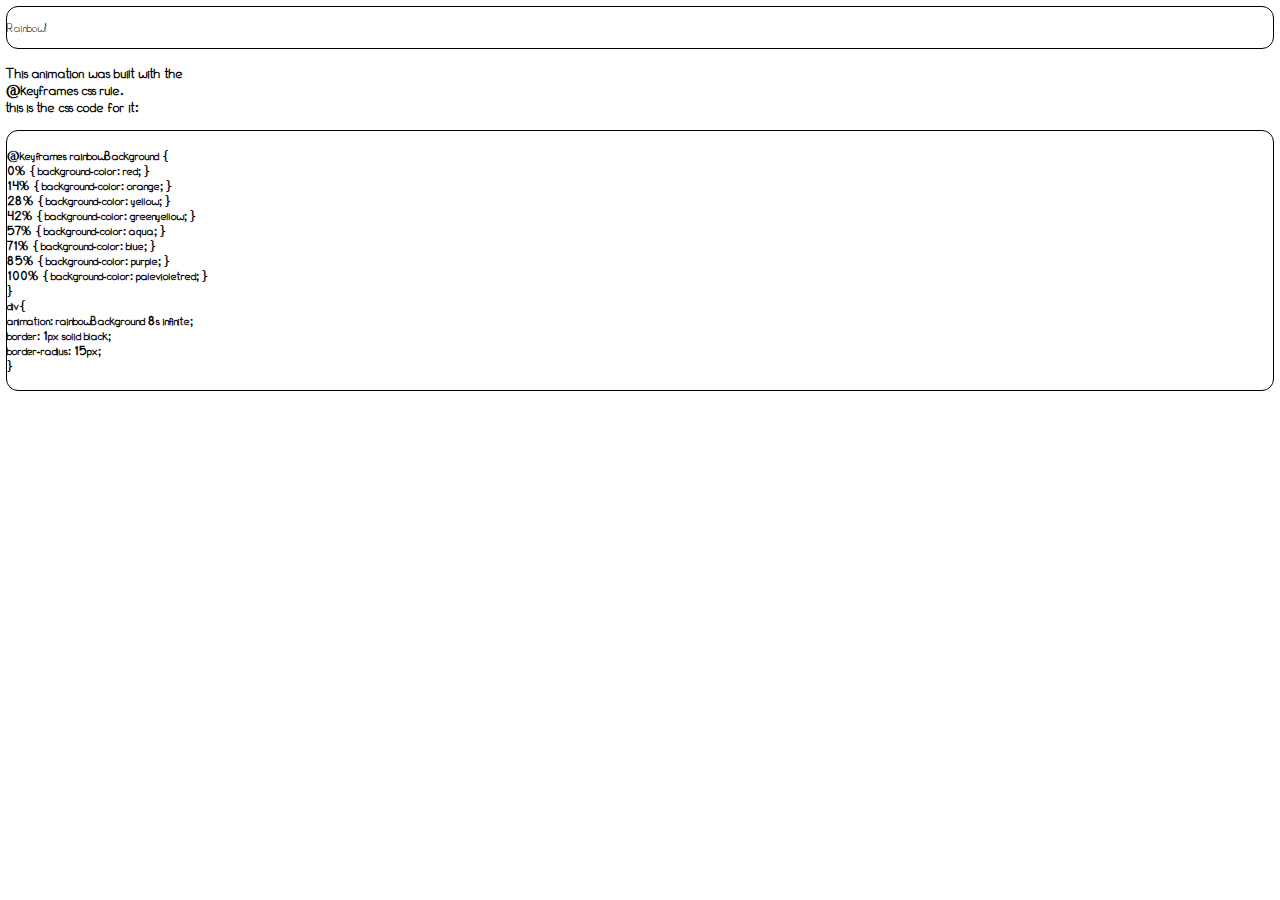
<file: rainbowanimation.html>
<!DOCTYPE html>
<html lang="en">
<head>
    <meta charset="UTF-8">
    <meta name="viewport" content="width=device-width, initial-scale=1.0">
    <title>Rainbow!</title>
    <link rel="stylesheet" href="fontModeno.css">
    <style>
        @keyframes rainbowBackground {
        0%   { background-color: red; }
        14%  { background-color: orange; }
        28%  { background-color: yellow; }
        42%  { background-color: greenyellow; }
        57%  { background-color: aqua; }
        71%  { background-color: blue; }
        85%  { background-color: purple; }
        100% { background-color: palevioletred; }
    }

    div{
        animation: rainbowBackground 8s infinite;
        border: 2px solid black;
        border-radius: 15px;
    }

    .a{
        border: 2px solid black;
        border-radius: 15px;
    }

    html{
        zoom: 80%;
    }
    
    </style>
</head>
<body>
    <div>
        <p>Rainbow!</p>
    </div>
    <h3>
        This animation was built with the<br>
        @keyframes css rule.<br>
        this is the css code for it:<br>
    </h3>
    <div class="a"><h4>
        @keyframes rainbowBackground {<br>
            0%   { background-color: red; }<br>
            14%  { background-color: orange; }<br>
            28%  { background-color: yellow; }<br>
            42%  { background-color: greenyellow; }<br>
            57%  { background-color: aqua; }<br>
            71%  { background-color: blue; }<br>
            85%  { background-color: purple; }<br>
            100% { background-color: palevioletred; }<br>
        }<br>
    
        div{<br>
            animation: rainbowBackground 8s infinite;<br>
            border: 1px solid black;<br>
            border-radius: 15px;<br>
        }
    </h4></div>
</body>
</html>
</file>
<file: styles.css>
nav{
    text-align: left;
    margin-right: 3%;
    width: 100%;
    padding-bottom: 2%;
    padding-top: 2%;
    border: 2px solid black;
    border-radius: 20px;
}

nav > h3{
    margin: 0.5%;
    color: white;
    text-decoration: none;
    font-size: 50x;
}

    

    @font-face{
        font-family: 'Modeno';
        src: url('Modeno.ttf') format('truetype'), 
    }

    body {
        font-family: 'Modeno';
        zoom: 300%;
    }
    nav {
        background: linear-gradient(to right, red, yellow, greenyellow);
    }

    body {
        background: repeating-linear-gradient(
            45deg,
            #ff7e5f,
            #ff7e5f 10px,
            #feb47b 10px,
            #feb47b 20px
        );
    }

body::-webkit-scrollbar {
    width: 12px;
}


.grid-container {
    display: grid;
    grid-template-columns: repeat(auto-fit, minmax(300px, 1fr));
    gap: 20px;
    padding: 10px;
}


iframe {
    width: 100%;
    height: 400px;
    border: 1px solid black;
    border-radius: 15px;
}

html:selection {
    background-color: yellow;
    color: black;
}
</file>
<file: scrollbar.css>
body::-webkit-scrollbar-track {
    background-color: #ff7e5f;
    width: 3%;

}

body::-webkit-scrollbar-thumb {
background-color: #ff7e5f;
border-radius: 6px;
border: 1px solid #f1f1f1;
width: 3%;
}
</file>
<file: fontModeno.css>
@font-face{
    font-family: 'Modeno';
    src: url('Modeno.ttf') format('truetype'), 
}

body {
    font-family: 'Modeno';
}
</file>
